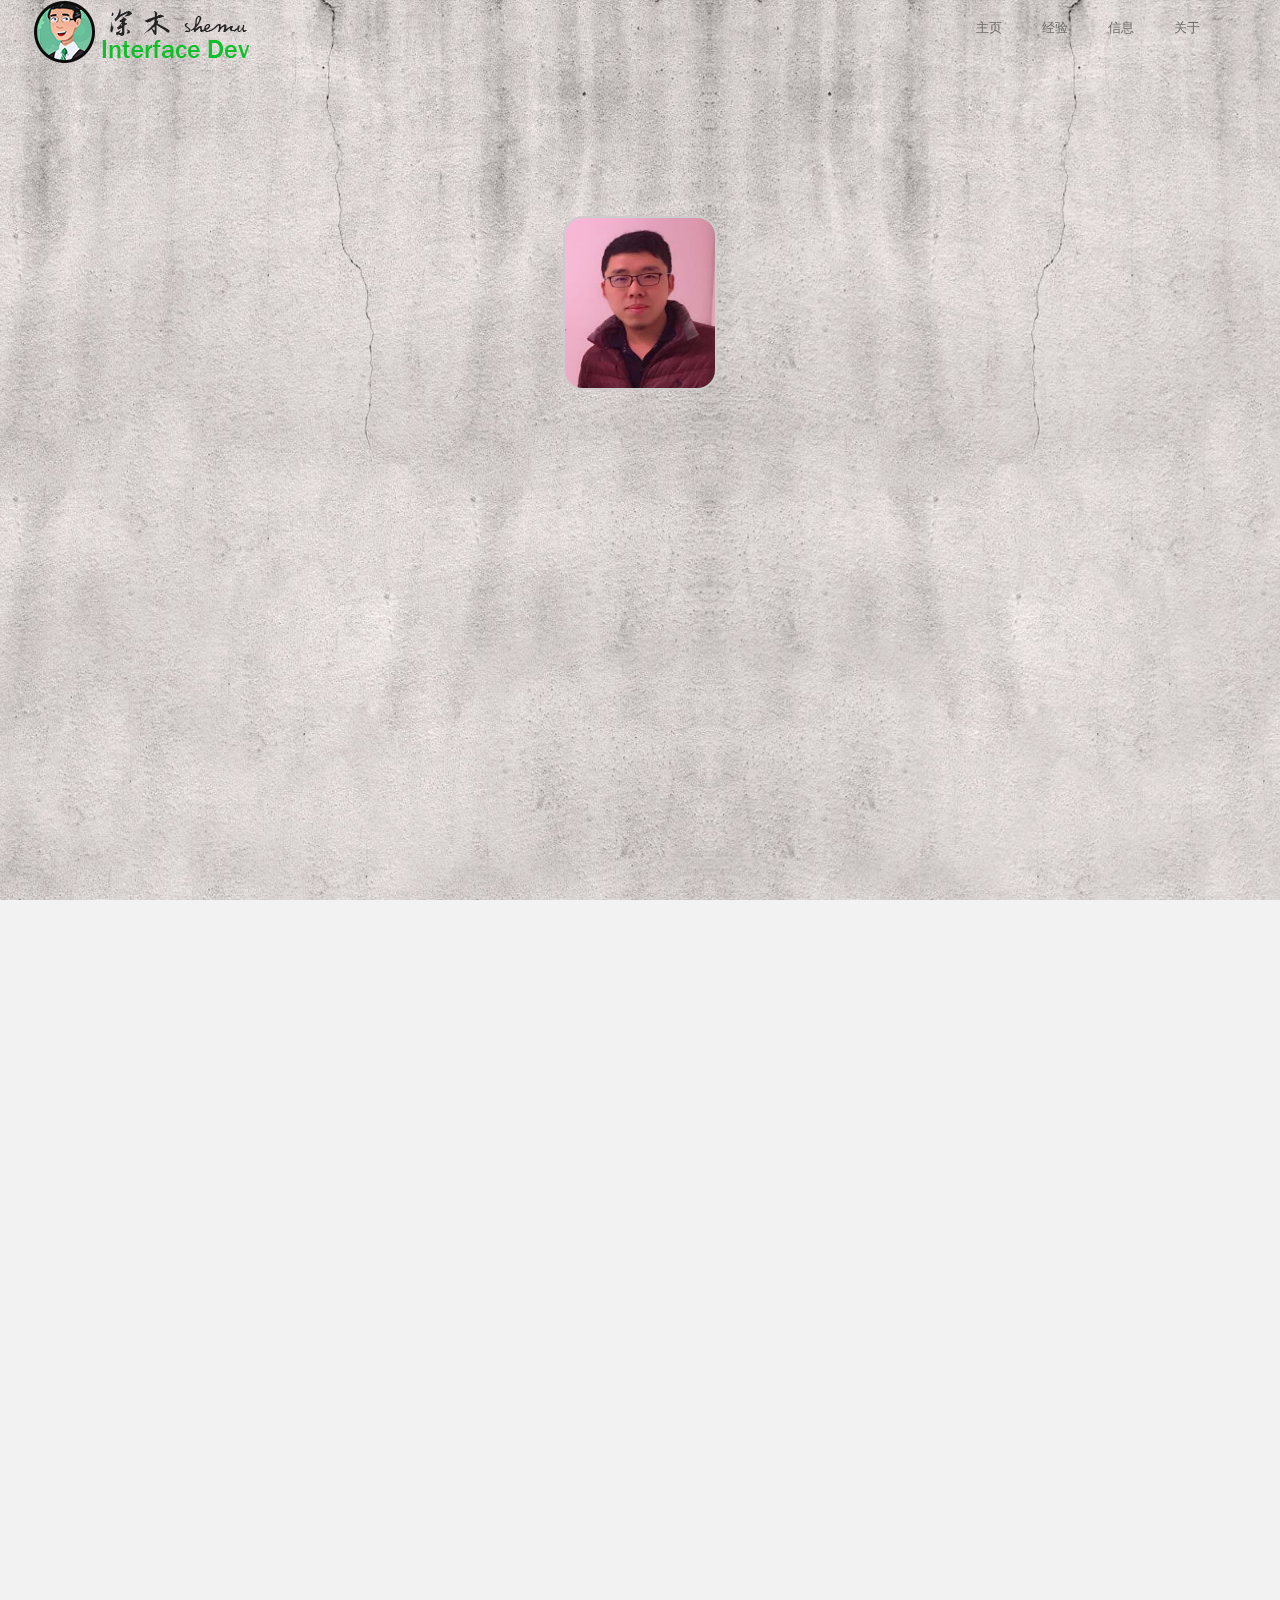
<file: index.html>
<!doctype html>
<html>
<head>
    <meta charset="utf-8" />
    <meta http-equiv="X-UA-Compatible" content="IE=edge" />
    <meta name="keywords" content="web前端，F2E，web前端个人简历，前端开发" />
    <meta name="description" content="曹本飞的web前端工程师个人简历">
    <link rel="stylesheet" href="css/reset.css" />
    <link rel="stylesheet" href="css/jquery.fullPage.css" />
    <link rel="stylesheet" href="css/component.css" />
    <link rel="stylesheet" href="css/index.css" />
    <link rel="stylesheet" href="animate.css">
    <title>web前端工程师简历</title>
</head>
<body>
<!-- header navigation -->
<header>
    <div id="logo">
        <a href="javascript:;"   title="深木。"><img src="image/index1.png"></a>
    </div>
    <nav>
        <ul>
            <li><a href="">主页</a></li>
            <li><a href="">经验</a></li>
            <li><a href="">信息</a></li>
            <li><a href="">关于</a></li>
        </ul>
    </nav>
</header>
<!-- header navigation end -->
<!-- aside navigation -->
<aside>
        <a href="#page1"><b>首页</b></a>
        <a href="#page2"><b>关于我</b></a>
        <a href="#page3"><b>专业技能</b></a>
        <a href="#page4"><b>我的经历</b></a>
        <a href="#page5"><b>我的作品</b></a>
        <a href="#page6"><b>联系我</b></a>
</aside>
<!-- aside navigation end -->
<!-- home page -->
<div id="dowebok">
    <!-- home -->
    <div class="section one">
        <div id="home">
            <div id="home_content">
                <div id="home_head">
                    <div id="home_head_content">
                        <img src="image/11.jpg" id="home_photo1" />
                        <img src="image/21.jpg" id="home_photo2" />
                    </div>
                </div>
                <div id="home_info">
                    <p id="home_info1">代码是生活最重要的一部分，行路守志，从心开始</p>
                    <div id="home_info_box">
                        <p id="home_info2">我叫曹本飞</p>
                        <p id="home_info3">26岁</p>
                        <p id="home_info4">一名努力的前端工程师</p>
                        <p id="home_info5"> benfei_cao@163.com</p>
                    </div>
                </div>
            </div>
        </div>
    </div>
    <!-- home end -->
    <!-- about -->
    <div class="section two">
        <div id="about">
            <div id="about_content">
                <div class="title">
                    <h1>关于我</h1>
                </div>
                <div id="about_list_content">
                    <div class="about_list" id="about_list1">
                        <div class="about_list_eg" id="about_en_edu">education</div>
                        <div class="about_list_cn" id="about_cn_edu">学历<p>本科</p></div>
                    </div>
                    <div class="about_list">
                        <div class="about_list_eg" id="about_en_age">age</div>
                        <div class="about_list_cn" id="about_cn_age">年龄<p>26岁</p></div>
                    </div>
                    <div class="about_list">
                        <div class="about_list_eg" id="about_en_loc">location</div>
                        <div class="about_list_cn" id="about_cn_loc">位置<p>北京</p></div>
                    </div>
                    <div class="about_list">
                        <div class="about_list_eg" id="about_en_sta">status</div>
                        <div class="about_list_cn" id="about_cn_sta">状态<p>离职</p></div>
                    </div>
                </div>
                <div style="width: 800px; margin-top: 0px; margin-bottom: 0px;" id="about_info"><p>2012年毕业于太原学院</p><p>我们不生产代码，只是代码的搬运工</p><p class="animated bounceIn">AngularJS ReactJs VueJs</p><p >用毕生的精力来提升自己,做最努力的前端工程师</p></div>
            </div>
        </div>
    </div>
    <!-- about end -->
    <!-- skill -->
    <div class="section three">
        <div id="skill">
            <div id="skill_content">
                <div class="title">
                    <h1>专业技能</h1>
                </div>
                <div id="skill_info"></div>
                <div id="skill_list">
                    <div class="skill_list_content" id="skill_list1">
                        <div class="skill_icon" id="skill_icon1"></div>
                        <div class="skill_name">AngularJs</div>
                        <div class="skill_flag"></div>
                        <div class="skill_int" id="skill_int1">
                            <li>熟练运用angularJS处理移动端的模块开发</li>
                            <li>对模块里的代码都尽量做到组件化</li>
                            <li>了解双绑的背后实现</li>
                            <li>熟练的指令编写</li>
                        </div>
                    </div>
                    <div class="skill_list_content" id="skill_list2">
                        <div class="skill_icon" id="skill_icon2"></div>
                        <div class="skill_name">HTML</div>
                        <div class="skill_flag"></div>
                        <div class="skill_int" id="skill_int2">
                            <ul>
                                <li>深刻理解Web标准</li>
                                <li>熟练运用html标签</li>
                                <li>熟悉xml及xhtml标记语言</li>
                                <li>掌握html5如SVG，localstorage新特性</li>
                            </ul>
                        </div>
                    </div>
                    <div class="skill_list_content" id="skill_list3">
                        <div class="skill_icon" id="skill_icon3"></div>
                       <div class="skill_name">CSS</div>
                        <div class="skill_flag"></div>
                        <div class="skill_int" id="skill_int3">
                            <ul>
                                <li>熟练运用css及css3新属性</li>
                                <li>注重浏览器兼容性，熟悉常见的css hack（兼容至IE8系列）</li>
                                <li>掌握bootstrap框架及源码的实现</li>
                                <li>掌握css预编译器Less及Sass</li>
                            </ul>
                        </div>
                    </div>
                    <div class="skill_list_content" id="skill_list4">
                        <div class="skill_icon" id="skill_icon4"></div>
                        <div class="skill_name">JavaScript</div>
                        <div class="skill_flag"></div>
                        <div class="skill_int" id="skill_int4">
                            <ul>
                                <li>掌握jQuery</li>
                                <li>具有一定的原生JS的编程能力</li>
                                <li>注重JavaScript性能优化</li>
                                <li>具有学习各种框架的能力跟能力</li>
                            </ul>
                        </div>
                    </div>
                </div>
            </div>
        </div>
    </div>
    <!-- skill end -->
    <!-- experience -->
    <div class="section four">
        <div id="exp">
            <div id="exp_content">
                <div class="title">
                    <h1>我的经历</h1>
                </div>
                <div id="exp_info" class="exp_scale"></div>
                <div id="exp_list_slider">
                    <div id="exp_list_slider_content" class="exp_scale">
                        <div id="exp_list_content">
                            <div class="exp_list">
                                <div class="exp_list_left">
                                    <div id="exp_list_left1">
                                        <dl>
                                            <dt>太原智林信息有限公司</dt>
                                            <dd class="exp_list_time">2013年3月~2014年8月</dd>
                                            <dd>负责公司业务营销和推广</dd>
                                            <dd>负责产品售后以及维修</dd>
                                            <dd>期间对前端开发产生浓厚的兴趣，并开始自学前端知识</dd>
                                        </dl>
                                    </div>
                                </div>
                            </div>
                            <div class="exp_list">
                                <div class="exp_list_left">
                                    <div id="exp_list_left3">
                                        <dl>
                                            <dt>山西鑫泽国际旅行社有限公司</dt>
                                            <dd class="exp_list_time">2014年09月~2015年09月</dd>
                                            <dd>前端工程师</dd>
                                            <dd>负责APP项目日常更新</dd>
                                            <dd>前端静态动态交互生成</dd>
                                            <dd>处理BUG，以及维护产品数据</dd>
                                        </dl>
                                    </div>
                                </div>
                            </div>
                            <div class="exp_list">
                                <div class="exp_list_left">
                                    <div id="exp_list_left2">
                                        <dl>
                                            <dt>北京蓝卡风尚文化发展有限公司</dt>
                                            <dd class="exp_list_time">2015年10月~2016年08月</dd>
                                            <dd>前端开发</dd>
                                            <dd>负责网站日常维护及CSS开发</dd>
                                            <dd>负责前端用户界面开发，保证良好的浏览器兼容性，负责用户体验的改善、设计和实现</dd>
                                            <dd>配合后台开发人员实现程序的功能与流程</dd>
                                        </dl>
                                    </div>
                                </div>
                            </div>

                        </div>
                    <div id="exp_list_to">
                        <div id="exp_list_toleft"><img src="image/exp_list_toleft.png" /></div>
                        <div id="exp_list_toright"><img src="image/exp_list_toright.png" /></div>
                    </div>
                    </div>
                    <div id="exp_timeline" class="exp_scale">
                        <div>
                            <a href="#" title="2013年03月~2014年08月"></a>
                            <a href="#" title="2014年09月~2015年03月"></a>
                            <a href="#" title="2015年08月~2016年06月"></a>
                        </div>
                    </div>
                </div>
            </div>
        </div>
    </div>
    <!-- experience end -->
    <!-- demo -->
    <div class="section five">
        <div id="demo">
            <div id="demo_content">
                <div class="title">
                    <h1>参与项目</h1>
                </div>
                <div id="demo_content_list">
                    <ul class="demo_box">
                        <li class="demo_scale">
                            <div class="demo_box_content">
                                <div class="demo_box_hover">
                                    <p class="demo_box_title">杨翰儒艺术馆</p>
                                    <span class="demo_box_hover_icon">
                                        <a href="http://www.yhrsf.com" target="_blank" class="demo_box_link">
                                            <img src="image/demo-link.png" alt="" />
                                        </a>
                                    </span>
                                </div>
                                <img src="image/demo_box1.jpg" alt="" class="demo_box_bg"/>
                            </div>
                        </li>
                        <li class="demo_scale">
                            <div class="demo_box_content">
                                <div class="demo_box_hover">
                                    <p class="demo_box_title">个人DOM小操作</p>
                                    <span class="demo_box_hover_icon">
                                        <a href="ms/index.html" target="_blank" class="demo_box_link">
                                            <img src="image/demo-link.png" alt="" />
                                        </a>
                                    </span>
                                </div>
                                <img src="image/demo_box2.jpg" alt="" class="demo_box_bg"/>
                            </div>
                        </li>
                        <li class="demo_scale">
                            <div class="demo_box_content">
                                <div class="demo_box_hover">
                                    <p class="demo_box_title">掌门人</p>
                                    <span class="demo_box_hover_icon">
                                        <a href="http://www.zhangmc.com/" target="_blank" class="demo_box_link">
                                            <img src="image/demo-link.png" alt="" />
                                        </a>
                                    </span>
                                </div>
                                <img src="image/demo_box3.jpg" alt="" class="demo_box_bg"/>
                            </div>
                        </li>
                        <li class="demo_scale">
                            <div class="demo_box_content">
                                <div class="demo_box_hover">
                                    <p class="demo_box_title">蓝卡风尚</p>
                                    <span class="demo_box_hover_icon">
                                        <a href="http://www.1liwu.cn" target="_blank" class="demo_box_link">
                                            <img src="image/demo-link.png" alt="" />
                                        </a>
                                    </span>
                                </div>
                                <img src="image/demo_box4.jpg" alt="" class="demo_box_bg"/>
                            </div>
                        </li>
                    </ul>
                </div>
                <div id="demo_info" class="demo_scale">
                    <p>这是我的部分demo。</p>
                </div>
            </div>
        </div>
    </div>
    <!-- demo end -->
    <!-- contact -->
    <div class="section six">
        <div id="contact">
            <div id="contact_content">
                <div class="title">
                    <h1>联系我</h1>
                </div>
                <div id="contact_head">
                    <div id="contact_head1">灵感 代码 梦想 未来</div>
                    <div id="contact_head2">
                        <span>inspiration</span>
                        <span>code</span>
                        <span>dream</span>
                        <span>future</span>
                    </div>
                </div>

                <div id="contact_info" class="contact_scale fade_in">
                <p >不断学习是生活的一部分</p><p>前端更贴近用户，这种体验非常美妙</p><p>热爱事业，也热爱一切美好的事物</p><p>行路有良师益友，便是捷径</p><p>带上我吧，一起去看更大的世界</p></div>

            </div>
            <footer class="contact_scale">
                <a href="">@曹本飞</a>
            </footer>
        </div>
    </div>
    <!-- contact end -->
</div>

<div class="md-overlay"></div>
<!-- pop layer -->
</body>
<script src="js/jquery-1.11.2.min.js"></script>
<script src="js/jquery.easing.min.js"></script>
<script src="js/jquery.fullPage.min.js"></script>
<script src="js/classie.js"></script>
<script src="js/cssParser.js"></script>
<script src="js/modalEffects.js"></script>
<script src="js/index.js"></script>
</html>
</file>
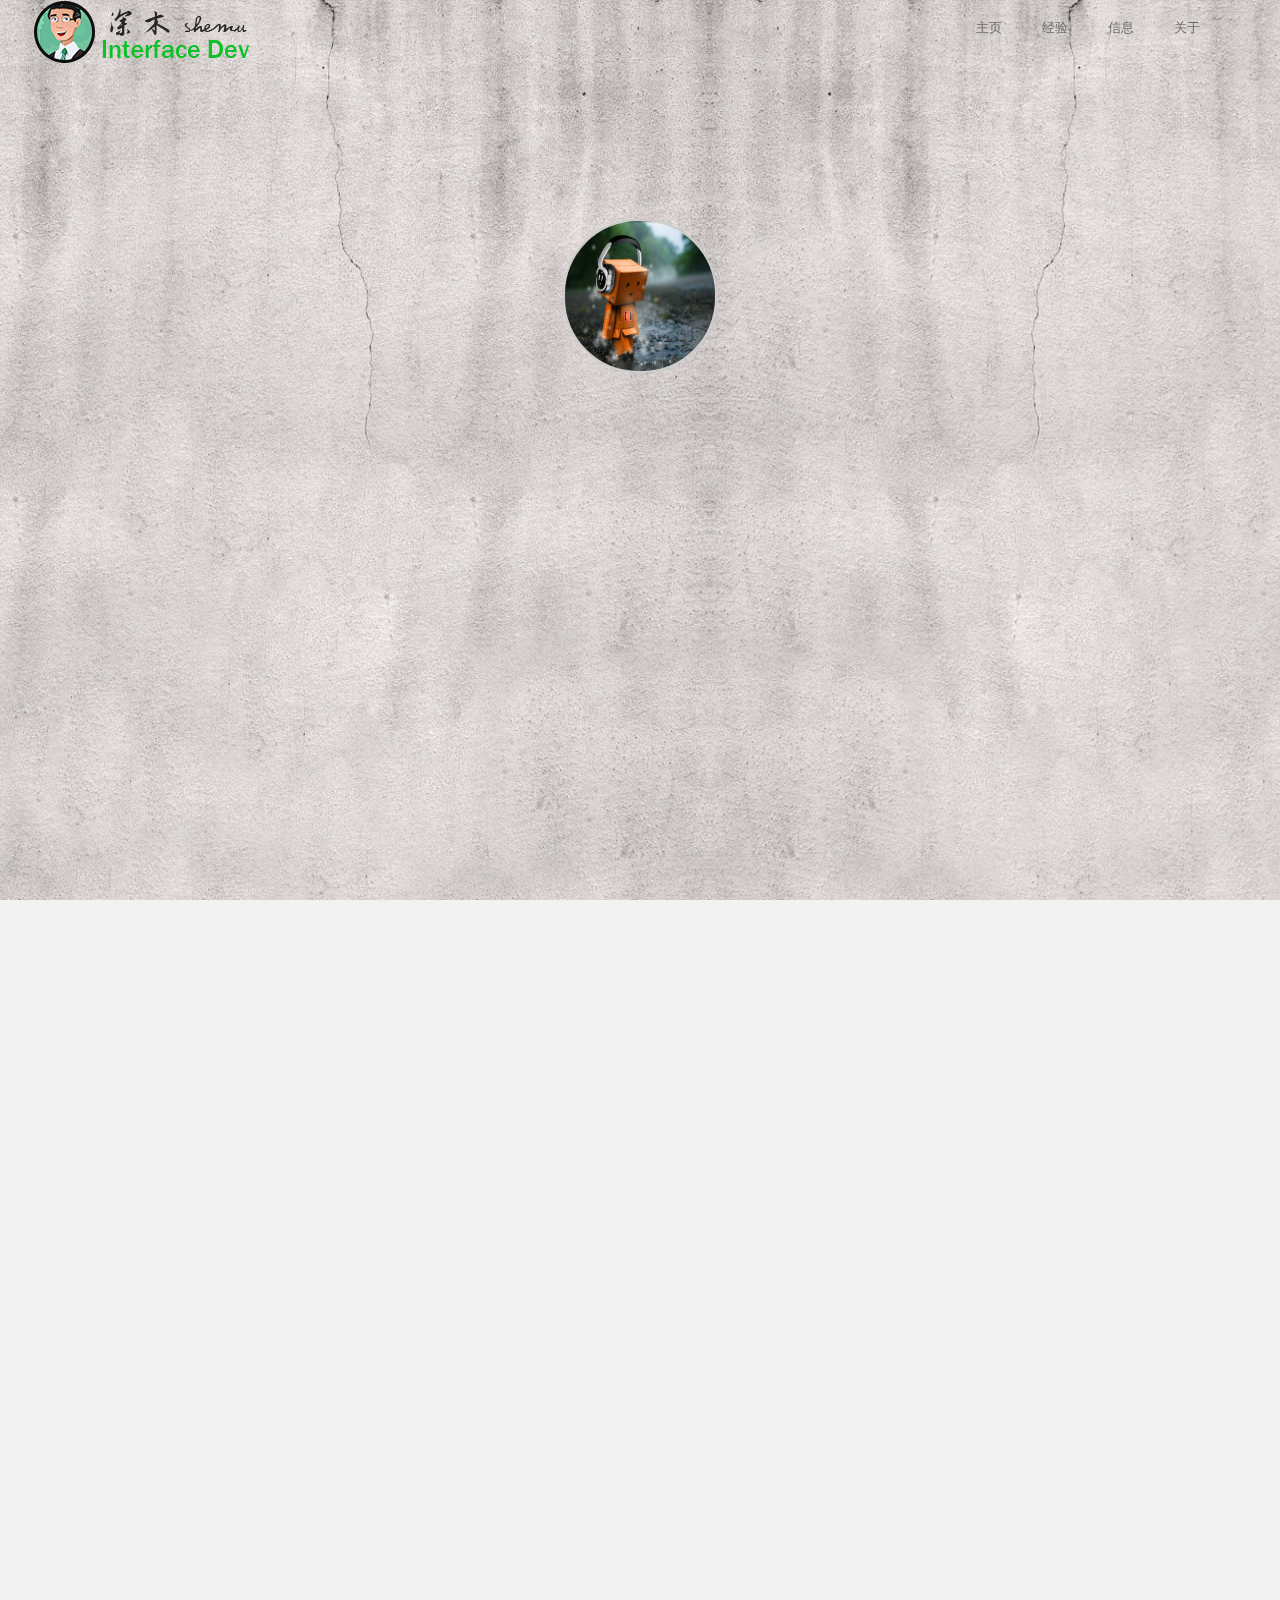
<file: 7413/index.html>
<!doctype html>
<html>
<head>
    <meta charset="utf-8" />
    <meta http-equiv="X-UA-Compatible" content="IE=edge" />
    <meta name="keywords" content="web前端，F2E，web前端个人简历，前端开发" />
    <meta name="description" content="曹本飞的web前端工程师个人简历">
    <link rel="stylesheet" href="css/reset.css" />
    <link rel="stylesheet" href="css/jquery.fullPage.css" />
    <link rel="stylesheet" href="css/component.css" />
    <link rel="stylesheet" href="css/index.css" />
    <link rel="stylesheet" href="animate.css">
    <title>web前端工程师简历</title>
</head>
<body>
<!-- header navigation -->
<header>
    <div id="logo">
        <a href="javascript:;"   title="深木。"><img src="image/index1.png"></a>
    </div>
    <nav>
        <ul>
            <li><a href="">主页</a></li>
            <li><a href="">经验</a></li>
            <li><a href="">信息</a></li>
            <li><a href="">关于</a></li>
        </ul>
    </nav>
</header>
<!-- header navigation end -->
<!-- aside navigation -->
<aside>
        <a href="#page1"><b>首页</b></a>
        <a href="#page2"><b>关于我</b></a>
        <a href="#page3"><b>专业技能</b></a>
        <a href="#page4"><b>我的经历</b></a>
        <a href="#page5"><b>我的作品</b></a>
        <a href="#page6"><b>联系我</b></a>
</aside>
<!-- aside navigation end -->
<!-- home page -->
<div id="dowebok">
    <!-- home -->
    <div class="section one">
        <div id="home">
            <div id="home_content">
                <div id="home_head">
                    <div id="home_head_content">
                        <img src="image/psb2.jpg" id="home_photo1" />
                        <img src="image/psb3jpg.jpg" id="home_photo2" />
                    </div>
                </div>
                <div id="home_info">
                    <p id="home_info1">代码是生活最重要的一部分，行路守志，从心开始</p>
                    <div id="home_info_box">
                        <p id="home_info2">我叫曹本飞</p>
                        <p id="home_info3">26岁</p>
                        <p id="home_info4">一名努力的前端工程师</p>
                        <p id="home_info5">429489108@qq.com</p>
                    </div>
                </div>
            </div>
        </div>
    </div>
    <!-- home end -->
    <!-- about -->
    <div class="section two">
        <div id="about">
            <div id="about_content">
                <div class="title">
                    <h1>关于我</h1>
                </div>
                <div id="about_list_content">
                    <div class="about_list" id="about_list1">
                        <div class="about_list_eg" id="about_en_edu">education</div>
                        <div class="about_list_cn" id="about_cn_edu">学历<p>大专</p></div>
                    </div>
                    <div class="about_list">
                        <div class="about_list_eg" id="about_en_age">age</div>
                        <div class="about_list_cn" id="about_cn_age">年龄<p>26岁</p></div>
                    </div>
                    <div class="about_list">
                        <div class="about_list_eg" id="about_en_loc">location</div>
                        <div class="about_list_cn" id="about_cn_loc">位置<p>北京</p></div>
                    </div>
                    <div class="about_list">
                        <div class="about_list_eg" id="about_en_sta">status</div>
                        <div class="about_list_cn" id="about_cn_sta">状态<p>离职</p></div>
                    </div>
                </div>
                <div style="width: 800px; margin-top: 0px; margin-bottom: 0px;" id="about_info"><p>2014年毕业于太原城市职业技术学院</p><p>我们不生产代码，只是代码的搬运工</p><p class="animated bounceIn">AngularJS ReactJs VueJs</p><p >用毕生的精力来提升自己,做最努力的前端工程师</p></div>
            </div>
        </div>
    </div>
    <!-- about end -->
    <!-- skill -->
    <div class="section three">
        <div id="skill">
            <div id="skill_content">
                <div class="title">
                    <h1>专业技能</h1>
                </div>
                <div id="skill_info"></div>
                <div id="skill_list">
                    <div class="skill_list_content" id="skill_list1">
                        <div class="skill_icon" id="skill_icon1"></div>
                        <div class="skill_name">AngularJs</div>
                        <div class="skill_flag"></div>
                        <div class="skill_int" id="skill_int1">
                            正在拓展中......
                        </div>
                    </div>
                    <div class="skill_list_content" id="skill_list2">
                        <div class="skill_icon" id="skill_icon2"></div>
                        <div class="skill_name">HTML</div>
                        <div class="skill_flag"></div>
                        <div class="skill_int" id="skill_int2">
                            <ul>
                                <li>深刻理解Web标准</li>
                                <li>熟练运用html标签</li>
                                <li>熟悉xml及xhtml标记语言</li>
                                <li>掌握html5如SVG，localstorage新特性</li>
                            </ul>
                        </div>
                    </div>
                    <div class="skill_list_content" id="skill_list3">
                        <div class="skill_icon" id="skill_icon3"></div>
                       <div class="skill_name">CSS</div>
                        <div class="skill_flag"></div>
                        <div class="skill_int" id="skill_int3">
                            <ul>
                                <li>熟练运用css及css3新属性</li>
                                <li>注重浏览器兼容性，熟悉常见的css hack（兼容至IE8）</li>
                                <li>掌握bootstrap框架及源码的实现</li>
                                <li>掌握css预编译器Less及Sass</li>
                            </ul>
                        </div>
                    </div>
                    <div class="skill_list_content" id="skill_list4">
                        <div class="skill_icon" id="skill_icon4"></div>
                        <div class="skill_name">JavaScript</div>
                        <div class="skill_flag"></div>
                        <div class="skill_int" id="skill_int4">
                            <ul>
                                <li>掌握jQuery</li>
                                <li>具有一定的原生JS的编程能力</li>
                                <li>注重JavaScript性能优化</li>
                                <li>具有学习各种框架的能力跟能力</li>
                            </ul>
                        </div>
                    </div>
                </div>
            </div>
        </div>
    </div>
    <!-- skill end -->
    <!-- experience -->
    <div class="section four">
        <div id="exp">
            <div id="exp_content">
                <div class="title">
                    <h1>我的经历</h1>
                </div>
                <div id="exp_info" class="exp_scale"></div>
                <div id="exp_list_slider">
                    <div id="exp_list_slider_content" class="exp_scale">
                        <div id="exp_list_content">
                            <div class="exp_list">
                                <div class="exp_list_left">
                                    <div id="exp_list_left1">
                                        <dl>
                                            <dt>超文本科技</dt>
                                            <dd class="exp_list_time">2014年3月~2014年8月</dd>
                                            <dd>负责公司业务营销和推广</dd>
                                            <dd>期间对前端开发产生浓厚的兴趣</dd>
                                            <dd>2014年9月赴北京智能社学习web前端各项技术</dd>
                                        </dl>
                                    </div>
                                </div>
                            </div>
                            <div class="exp_list">
                                <div class="exp_list_left">
                                    <div id="exp_list_left2">
                                        <dl>
                                            <dt>北京神州彩虹科技发展有限公司</dt>
                                            <dd class="exp_list_time">2015年3月~2015年11月</dd>
                                            <dd>前端开发</dd>
                                            <dd>负责网站后台维护及CSS开发</dd>
                                            <dd>使用jQuery实现网页特效动态功能</dd>
                                            <dd>同期工作之余提升自己原生JS的编码能力</dd>
                                        </dl>
                                    </div>
                                </div>
                            </div>
                            <div class="exp_list">
                                <div class="exp_list_left">
                                    <div id="exp_list_left3">
                                        <dl>
                                            <dt>北京新桥技术发展有限公司</dt>
                                            <dd class="exp_list_time">2015年12月~2016年5月</dd>
                                            <dd>前端技术部</dd>
                                            <dd>完成前后端数据交互</dd>
                                            <dd>实现网站表现功能层</dd>
                                            <dd>使用原生JS+angularJS进行前端开发</dd>
                                            <dd>处理浏览器兼容问题</dd>
                                        </dl>
                                    </div>
                                </div>
                            </div>
                        </div>
                    <div id="exp_list_to">
                        <div id="exp_list_toleft"><img src="image/exp_list_toleft.png" /></div>
                        <div id="exp_list_toright"><img src="image/exp_list_toright.png" /></div>
                    </div>
                    </div>
                    <div id="exp_timeline" class="exp_scale">
                        <div>
                            <a href="#" title="2014年3月~2014年9月"></a>
                            <a href="#" title="2015年3月~2015年11月"></a>
                            <a href="#" title="2015年12月~现在"></a>
                        </div>
                    </div>
                </div>
            </div>
        </div>
    </div>
    <!-- experience end -->
    <!-- demo -->
    <div class="section five">
        <div id="demo">
            <div id="demo_content">
                <div class="title">
                    <h1>我的项目</h1>
                </div>
                <div id="demo_content_list">
                    <ul class="demo_box">
                        <li class="demo_scale">
                            <div class="demo_box_content">
                                <div class="demo_box_hover">
                                    <p class="demo_box_title">杨翰儒艺术馆</p>
                                    <span class="demo_box_hover_icon">
                                        <a href="http://www.yhrsf.com" target="_blank" class="demo_box_link">
                                            <img src="image/demo-link.png" alt="" />
                                        </a>
                                    </span>
                                </div>
                                <img src="image/demo_box1.jpg" alt="" class="demo_box_bg"/>
                            </div>
                        </li>
                        <li class="demo_scale">
                            <div class="demo_box_content">
                                <div class="demo_box_hover">
                                    <p class="demo_box_title">北京新桥</p>
                                    <span class="demo_box_hover_icon">
                                        <a href="http://www.cbms.com.cn/" target="_blank" class="demo_box_link">
                                            <img src="image/demo-link.png" alt="" />
                                        </a>
                                    </span>
                                </div>
                                <img src="image/demo_box2.jpg" alt="" class="demo_box_bg"/>
                            </div>
                        </li>
                        <li class="demo_scale">
                            <div class="demo_box_content">
                                <div class="demo_box_hover">
                                    <p class="demo_box_title">掌门人</p>
                                    <span class="demo_box_hover_icon">
                                        <a href="http://www.zhangmc.com/" target="_blank" class="demo_box_link">
                                            <img src="image/demo-link.png" alt="" />
                                        </a>
                                    </span>
                                </div>
                                <img src="image/demo_box3.jpg" alt="" class="demo_box_bg"/>
                            </div>
                        </li>
                        <li class="demo_scale">
                            <div class="demo_box_content">
                                <div class="demo_box_hover">
                                    <p class="demo_box_title">彩虹科技</p>
                                    <span class="demo_box_hover_icon">
                                        <a href="http://www.szchled.com/" target="_blank" class="demo_box_link">
                                            <img src="image/demo-link.png" alt="" />
                                        </a>
                                    </span>
                                </div>
                                <img src="image/demo_box4.jpg" alt="" class="demo_box_bg"/>
                            </div>
                        </li>
                    </ul>
                </div>
                <div id="demo_info" class="demo_scale">
                    <p>这是我的部分demo。</p>
                </div>
            </div>
        </div>
    </div>
    <!-- demo end -->
    <!-- contact -->
    <div class="section six">
        <div id="contact">
            <div id="contact_content">
                <div class="title">
                    <h1>联系我</h1>
                </div>
                <div id="contact_head">
                    <div id="contact_head1">灵感 代码 梦想 未来</div>
                    <div id="contact_head2">
                        <span>inspiration</span>
                        <span>code</span>
                        <span>dream</span>
                        <span>future</span>
                    </div>
                </div>

                <div id="contact_info" class="contact_scale fade_in">
                <p >不断学习是生活的一部分</p><p>前端更贴近用户，这种体验非常美妙</p><p>热爱事业，也热爱一切美好的事物</p><p>行路有良师益友，便是捷径</p><p>带上我吧，一起去看更大的世界</p></div>

            </div>
            <footer class="contact_scale">
                <a href="">@曹本飞</a>
            </footer>
        </div>
    </div>
    <!-- contact end -->
</div>

<div class="md-overlay"></div>
<!-- pop layer -->
</body>
<script src="js/jquery-1.11.2.min.js"></script>
<script src="js/jquery.easing.min.js"></script>
<script src="js/jquery.fullPage.min.js"></script>
<script src="js/classie.js"></script>
<script src="js/cssParser.js"></script>
<script src="js/modalEffects.js"></script>
<script src="js/index.js"></script>
</html>
</file>
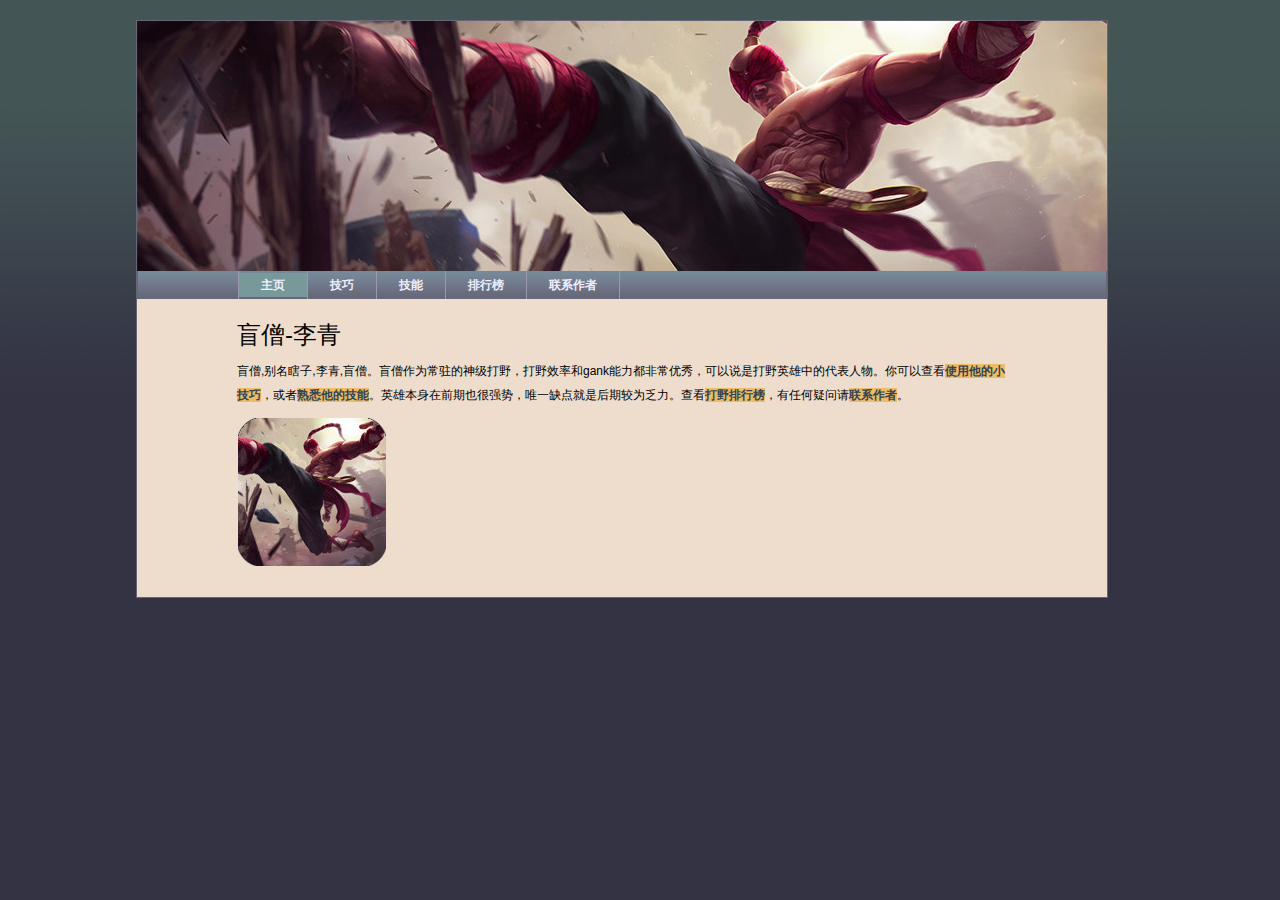
<file: ms/index.html>
<!doctype html>
<html>
<head>
<meta charset="utf-8">
<title>盲僧-主页</title>
<link rel="stylesheet" href="reset.css" />
<link rel="stylesheet" href="index.css" />
</head>
<body>
<header>
    <div id="banner_1"></div>
    <nav>
        <ul>
            <li><a href="index.html">主页</a></li>
            <li><a href="jiqiao.html">技巧</a></li>
            <li><a href="jineng.html">技能</a></li>
            <li><a href="paihang.html">排行榜</a></li>
            <li><a href="lianxi.html">联系作者</a></li>
        </ul>
    </nav>
</header>
<article id="index">
    <h1>盲僧-李青</h1>
    <p>盲僧,别名瞎子,李青,盲僧。盲僧作为常驻的神级打野，打野效率和gank能力都非常优秀，可以说是打野英雄中的代表人物。你可以查看<a href="jiqiao.html">使用他的小技巧</a>，或者<a href="jineng.html">熟悉他的技能</a>。英雄本身在前期也很强势，唯一缺点就是后期较为乏力。查看<a href="paihang.html">打野排行榜</a>，有任何疑问请<a href="lianxi.html">联系作者</a>。</p>
</article>
</body>
<script src="index.js"></script>
</html>
</file>
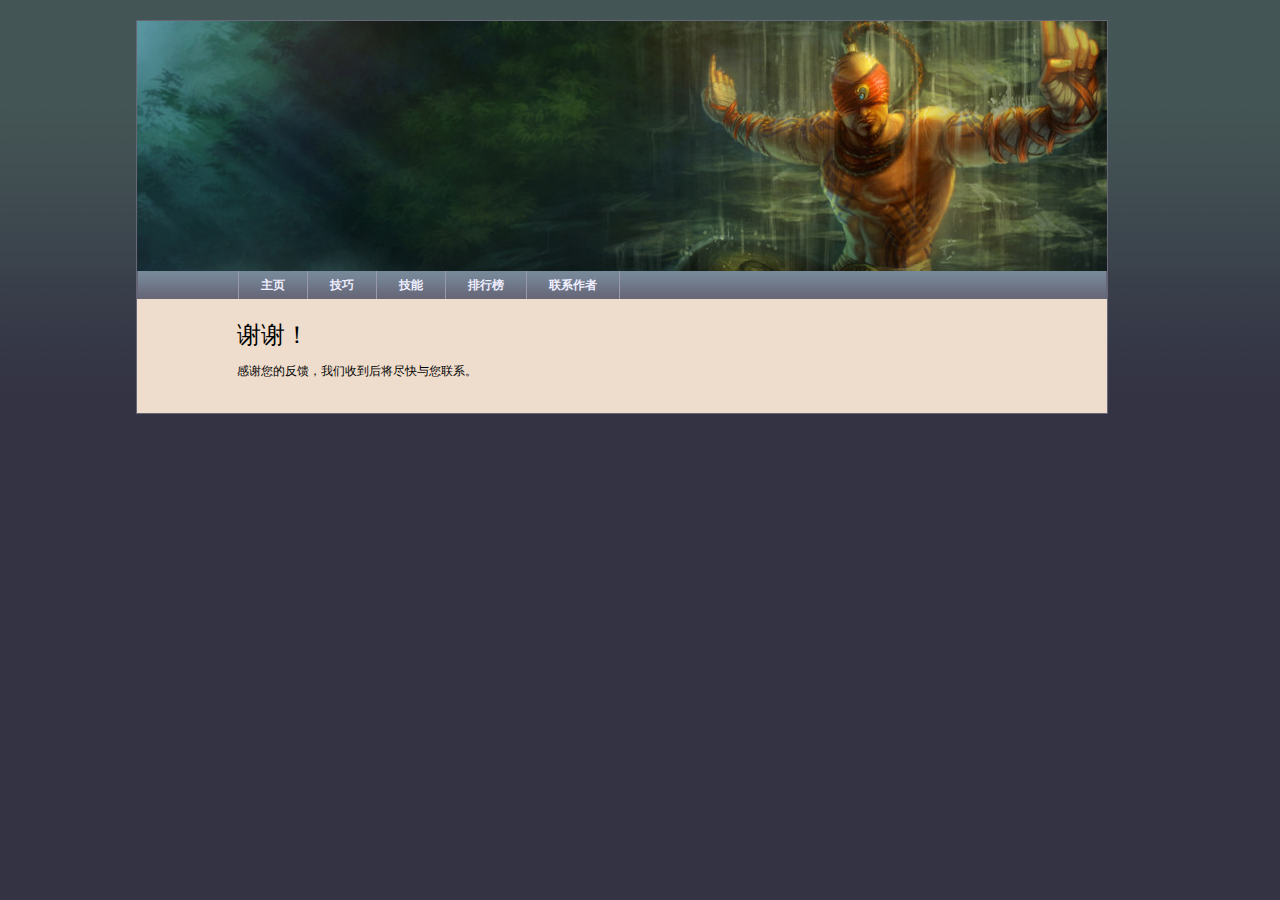
<file: ms/ganxie.html>
<!doctype html>
<html>
<head>
<meta charset="utf-8">
<title>盲僧-主页</title>
<link rel="stylesheet" href="reset.css" />
<link rel="stylesheet" href="index.css" />
</head>
<body>
<header>
    <div id="banner_5"></div>
    <nav>
        <ul>
            <li><a href="index.html">主页</a></li>
            <li><a href="jiqiao.html">技巧</a></li>
            <li><a href="jineng.html">技能</a></li>
            <li><a href="paihang.html">排行榜</a></li>
            <li><a href="lianxi.html">联系作者</a></li>
        </ul>
    </nav>
</header>
<article>
    <h1>谢谢！</h1>
    <p>感谢您的反馈，我们收到后将尽快与您联系。</p>
</article>
</body>
<script src="index.js"></script>
</html>
</file>
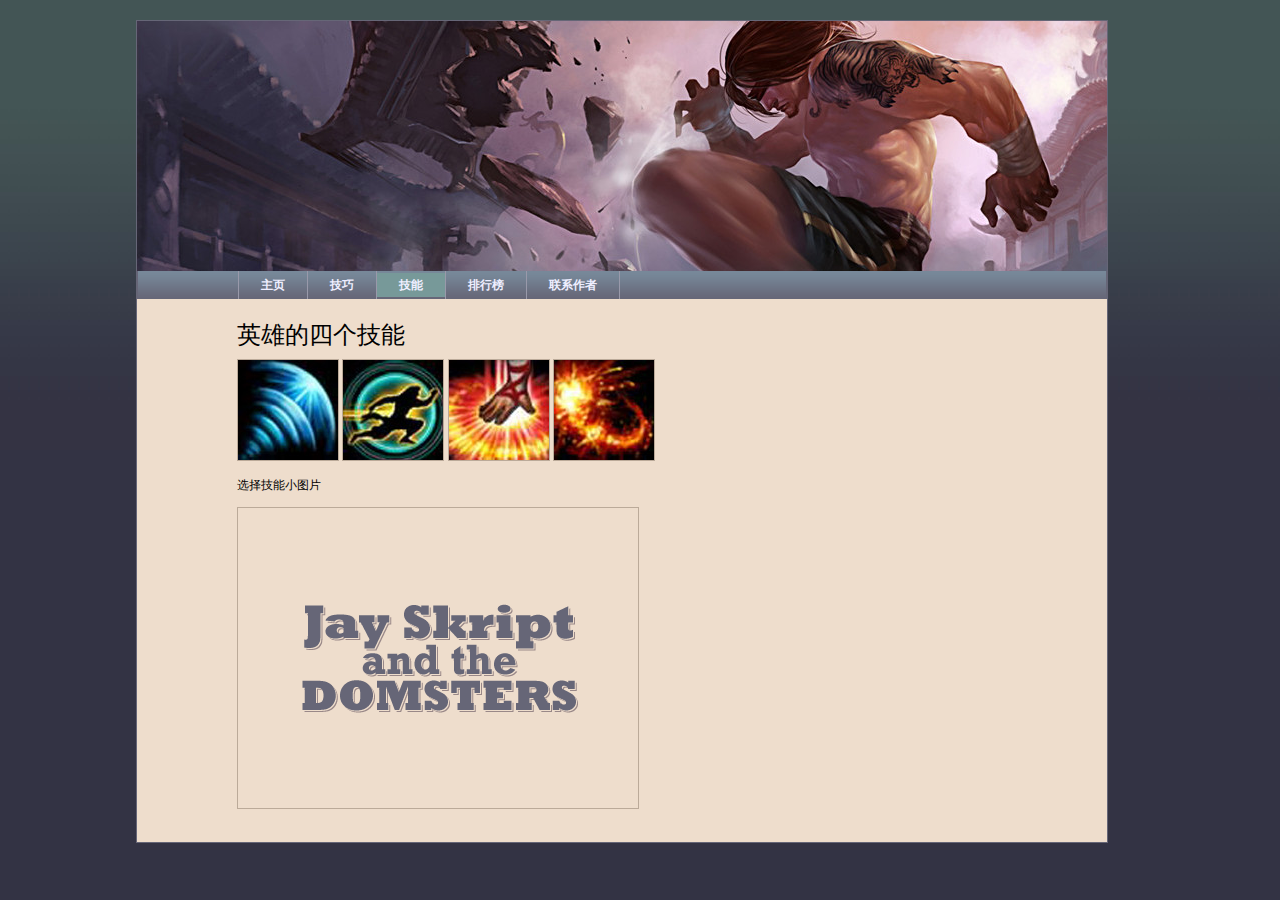
<file: ms/jineng.html>
<!doctype html>
<html>
<head>
<meta charset="utf-8">
<title>盲僧-主页</title>
<link rel="stylesheet" href="reset.css" />
<link rel="stylesheet" href="index.css" />
</head>
<body>
<header>
    <div id="banner_3"></div>
    <nav>
        <ul>
            <li><a href="index.html">主页</a></li>
            <li><a href="jiqiao.html">技巧</a></li>
            <li><a href="jineng.html">技能</a></li>
            <li><a href="paihang.html">排行榜</a></li>
            <li><a href="lianxi.html">联系作者</a></li>
        </ul>
    </nav>
</header>
<article>
    <h1>英雄的四个技能</h1>
    <ul id="jineng">
        <li><a href="images/qq.jpg" title="天音波/回音击【快捷键Q】" ><img src="images/q.jpg" alt=""></a></li>
        <li><a href="images/ww.jpg" title="金钟罩/铁布衫【快捷键W】"><img src="images/w.jpg" alt=""></a></li>
        <li><a href="images/ee.jpg" title="天雷破/摧筋断骨【快捷键E】"><img src="images/e.jpg" alt=""></a></li>
        <li><a href="images/rr.jpg" title="猛龙摆尾【快捷键R】"><img src="images/r.jpg" alt=""></a></li>
    </ul>
</article>
</body>
<script src="index.js"></script>
</html>
</file>
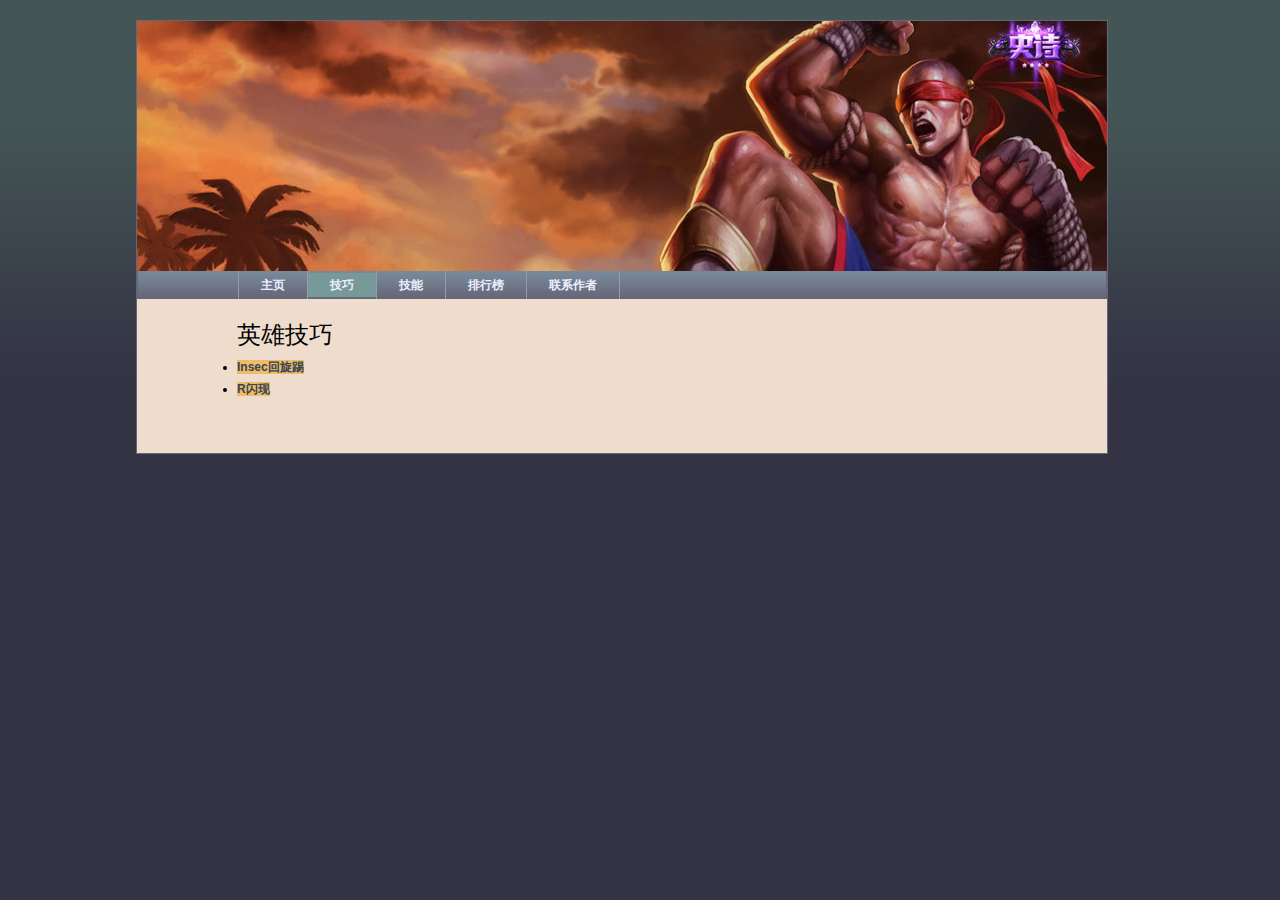
<file: ms/jiqiao.html>
<!doctype html>
<html>
<head>
<meta charset="utf-8">
<title>盲僧-主页</title>
<link rel="stylesheet" href="reset.css" />
<link rel="stylesheet" href="index.css" />
</head>
<body>
<header>
    <div id="banner_2"></div>
    <nav>
        <ul>
            <li><a href="index.html">主页</a></li>
            <li><a href="jiqiao.html">技巧</a></li>
            <li><a href="jineng.html">技能</a></li>
            <li><a href="paihang.html">排行榜</a></li>
            <li><a href="lianxi.html">联系作者</a></li>
        </ul>
    </nav>
</header>
<article>
    <h1>英雄技巧</h1>
    <ul id="jiqiao">
        <li><a href="#insec">Insec回旋踢</a></li>
        <li><a href="#sx">R闪现</a></li>
    </ul>
    <div class="hide" id="insec">
        <h2>Insec回旋踢</h2>
        <p>Q中敌方英雄或者周边目标,然后飞过去再闪现到目标前方对着你的目标按R.</p>
        <p>Q中敌方英雄或者周边目标,然后飞过去快速在所选目标英雄前方放置一个眼,按W到目标前方按R.</p>
    </div>
    <div class="hide" id="sx">
        <h2>R闪现</h2>
        <p>R闪现是在靠近敌人的时候，R的同时闪现到敌人后方将敌人踢回去，好处是敌人来不及反应就已经被踢回去了。</p>
        <p>需要极高的手速，一般人都不可能完成。</p>
    </div>
</article>
</body>
<script src="index.js"></script>
</html>
</file>
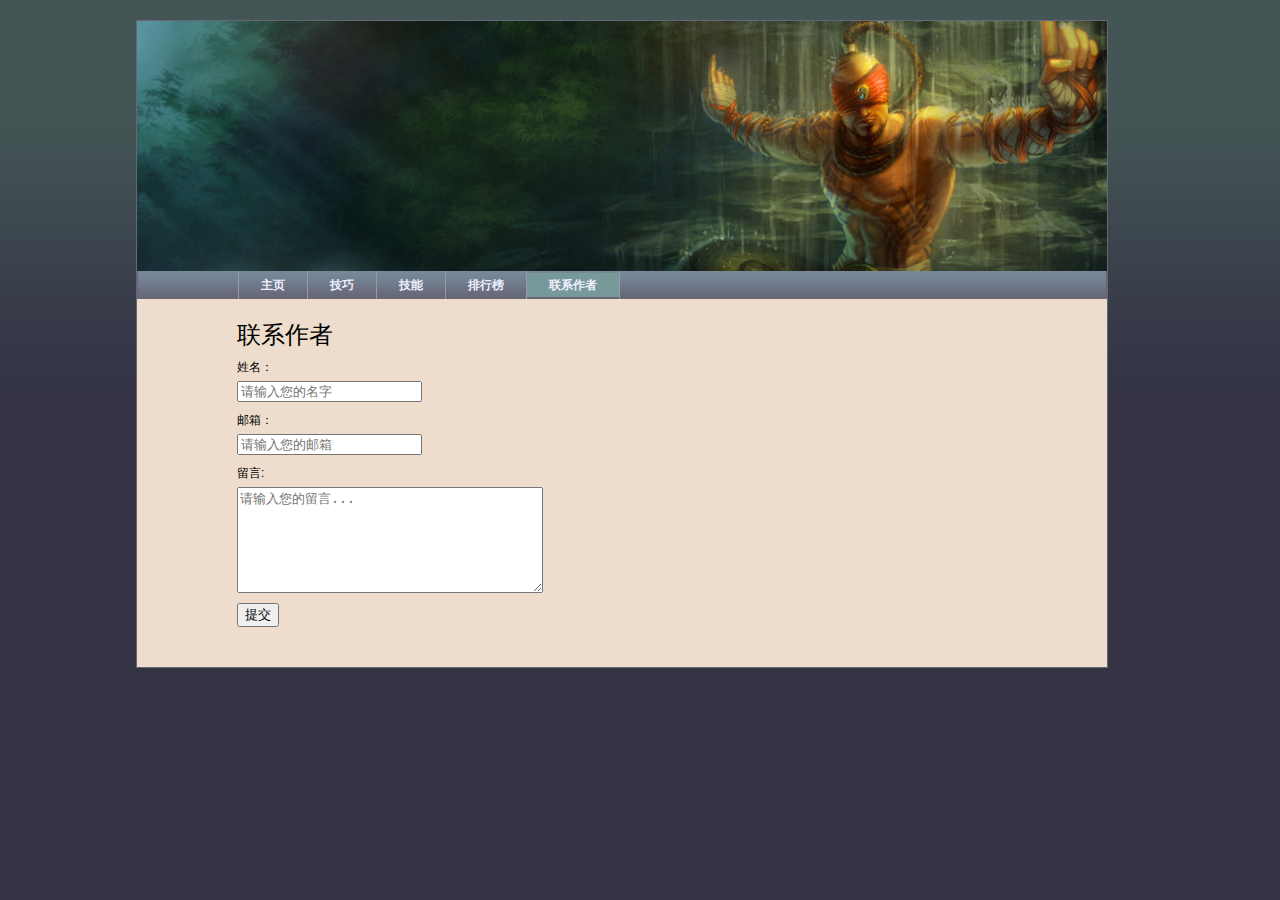
<file: ms/lianxi.html>
<!doctype html>
<html>
<head>
<meta charset="utf-8">
<title>盲僧-主页</title>
<link rel="stylesheet" href="reset.css" />
<link rel="stylesheet" href="index.css" />
</head>
<body>
<header>
    <div id="banner_5"></div>
    <nav>
        <ul>
            <li><a href="index.html">主页</a></li>
            <li><a href="jiqiao.html">技巧</a></li>
            <li><a href="jineng.html">技能</a></li>
            <li><a href="paihang.html">排行榜</a></li>
            <li><a href="lianxi.html">联系作者</a></li>
        </ul>
    </nav>
</header>
<article>
    <h1>联系作者</h1>
    <form method="post" action="ganxie.html">
        <label for="name">姓名：</label>
        <input type="text" id="name" placeholder="请输入您的名字" required />
        <label for="email">邮箱：</label>
        <input type="email" id="email" placeholder="请输入您的邮箱" required />
        <label for="textarea">留言:</label>
        <textarea placeholder="请输入您的留言..." required></textarea>
        <input type="submit" value="提交" />
    </form>
</article>
</body>
<script src="index.js"></script>
</html>
</file>
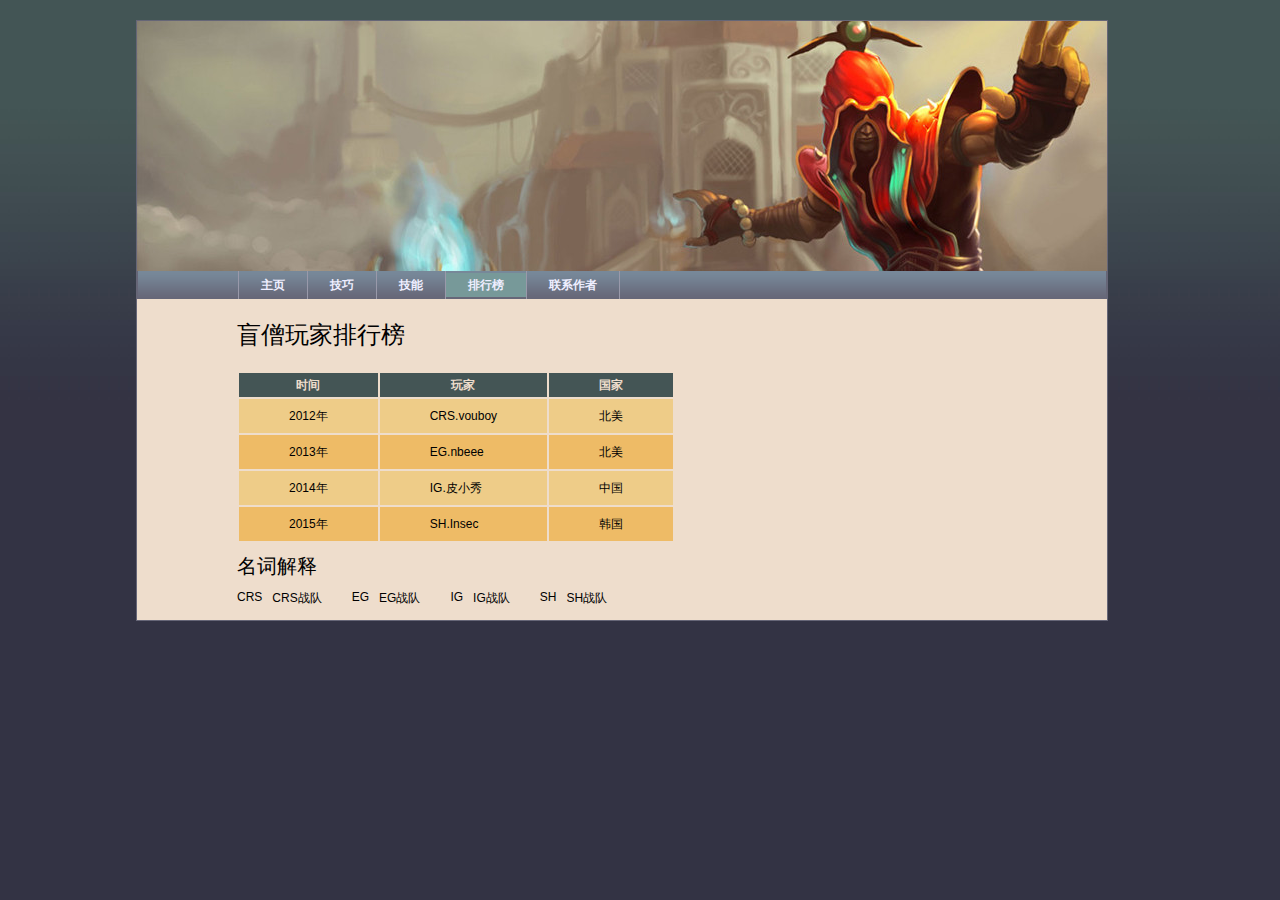
<file: ms/paihang.html>
<!doctype html>
<html>
<head>
<meta charset="utf-8">
<title>盲僧-主页</title>
<link rel="stylesheet" href="reset.css" />
<link rel="stylesheet" href="index.css" />
</head>
<body>
<header>
    <div id="banner_4"></div>
    <nav>
        <ul>
            <li><a href="index.html">主页</a></li>
            <li><a href="jiqiao.html">技巧</a></li>
            <li><a href="jineng.html">技能</a></li>
            <li><a href="paihang.html">排行榜</a></li>
            <li><a href="lianxi.html">联系作者</a></li>
        </ul>
    </nav>
</header>
<article id="paihang">
    <h1>盲僧玩家排行榜</h1>
    <table>
        <tr>
            <th>时间</th>
            <th>玩家</th>
            <th>国家</th>
        </tr>
        <tr>
            <td>2012年</td>
            <td><span title="CRS战队">CRS</span>.vouboy</td>
            <td>北美</td>
        </tr>
        <tr>
            <td>2013年</td>
            <td><span title="EG战队">EG</span>.nbeee</td>
            <td>北美</td>
        </tr>
        <tr>
            <td>2014年</td>
            <td><span title="IG战队">IG</span>.皮小秀</td>
            <td>中国</td>
        </tr>
        <tr>
            <td>2015年</td>
            <td><span title="SH战队">SH</span>.Insec</td>
            <td>韩国</td>
        </tr>
    </table>
</article>
</body>
<script src="index.js"></script>
</html>
</file>
<file: css/component.css>
@charset "UTF-8";

/* General styles for the modal */

/*
Styles for the html/body for special modal where we want 3d effects
Note that we need a container wrapping all content on the page for the
perspective effects (not including the modals and the overlay).
*/
.md-perspective,
.md-perspective body {
    height: 100%;
    overflow: hidden;
}

.md-perspective body  {
    background: #222;
    -webkit-perspective: 600px;
    -moz-perspective: 600px;
    perspective: 600px;
}

.container {
    background: #e74c3c;
    min-height: 100%;
}

.md-modal {
    position: fixed;
    top: 50%;
    left: 50%;
    width: 50%;
    max-width: 630px;
    min-width: 320px;
    height: auto;
    z-index: 2000;
    visibility: hidden;
    -webkit-backface-visibility: hidden;
    -moz-backface-visibility: hidden;
    backface-visibility: hidden;
    -webkit-transform: translateX(-50%) translateY(-50%);
    -moz-transform: translateX(-50%) translateY(-50%);
    -ms-transform: translateX(-50%) translateY(-50%);
    transform: translateX(-50%) translateY(-50%);
}

.md-show {
    visibility: visible;
}

.md-overlay {
    position: fixed;
    width: 100%;
    height: 100%;
    visibility: hidden;
    top: 0;
    left: 0;
    z-index: 1000;
    opacity: 0;
    background: rgba(161,175,201,0.8);
    -webkit-transition: all 0.3s;
    -moz-transition: all 0.3s;
    transition: all 0.3s;
}

.md-show ~ .md-overlay {
    opacity: 1;
    visibility: visible;
}

/* Content styles */
.md-content {
    color: #fff;
    background: #d6ecf0;
    position: relative;
    border-radius: 3px;
    margin: 0 auto;
}

.md-content h3 {
    margin: 0;
    padding: 0.4em;
    text-align: center;
    font-size: 2.4em;
    font-weight: 300;
    opacity: 0.8;
    background: rgba(0,0,0,0.1);
    border-radius: 3px 3px 0 0;
}

.md-content > div {
    padding: 15px 40px 30px;
    margin: 0;
    font-weight: 300;
    font-size: 1.15em;
}

.md-content > div p {
    margin: 0;
    padding: 10px 0;
}

.md-content > div ul {
    margin: 0;
    padding: 0 0 30px 20px;
}

.md-content > div ul li {
    padding: 5px 0;
}

.md-content button {
    display: block;
    margin: 0 auto;
    font-size: 0.8em;
}

/* Individual modal styles with animations/transitions */

/* Effect 1: Fade in and scale up */
.md-effect-1 .md-content {
    -webkit-transform: scale(0.7);
    -moz-transform: scale(0.7);
    -ms-transform: scale(0.7);
    transform: scale(0.7);
    opacity: 0;
    -webkit-transition: all 0.3s;
    -moz-transition: all 0.3s;
    transition: all 0.3s;
}

.md-show.md-effect-1 .md-content {
    -webkit-transform: scale(1);
    -moz-transform: scale(1);
    -ms-transform: scale(1);
    transform: scale(1);
    opacity: 1;
}

/* Effect 2: Slide from the right */
.md-effect-2 .md-content {
    -webkit-transform: translateX(20%);
    -moz-transform: translateX(20%);
    -ms-transform: translateX(20%);
    transform: translateX(20%);
    opacity: 0;
    -webkit-transition: all 0.3s cubic-bezier(0.25, 0.5, 0.5, 0.9);
    -moz-transition: all 0.3s cubic-bezier(0.25, 0.5, 0.5, 0.9);
    transition: all 0.3s cubic-bezier(0.25, 0.5, 0.5, 0.9);
}

.md-show.md-effect-2 .md-content {
    -webkit-transform: translateX(0);
    -moz-transform: translateX(0);
    -ms-transform: translateX(0);
    transform: translateX(0);
    opacity: 1;
}

/* Effect 3: Slide from the bottom */
.md-effect-3 .md-content {
    -webkit-transform: translateY(20%);
    -moz-transform: translateY(20%);
    -ms-transform: translateY(20%);
    transform: translateY(20%);
    opacity: 0;
    -webkit-transition: all 0.3s;
    -moz-transition: all 0.3s;
    transition: all 0.3s;
}

.md-show.md-effect-3 .md-content {
    -webkit-transform: translateY(0);
    -moz-transform: translateY(0);
    -ms-transform: translateY(0);
    transform: translateY(0);
    opacity: 1;
}

/* Effect 4: Newspaper */
.md-effect-4 .md-content {
    -webkit-transform: scale(0) rotate(720deg);
    -moz-transform: scale(0) rotate(720deg);
    -ms-transform: scale(0) rotate(720deg);
    transform: scale(0) rotate(720deg);
    opacity: 0;
}

.md-show.md-effect-4 ~ .md-overlay,
.md-effect-4 .md-content {
    -webkit-transition: all 0.5s;
    -moz-transition: all 0.5s;
    transition: all 0.5s;
}

.md-show.md-effect-4 .md-content {
    -webkit-transform: scale(1) rotate(0deg);
    -moz-transform: scale(1) rotate(0deg);
    -ms-transform: scale(1) rotate(0deg);
    transform: scale(1) rotate(0deg);
    opacity: 1;
}

/* Effect 5: fall */
.md-effect-5.md-modal {
    -webkit-perspective: 1300px;
    -moz-perspective: 1300px;
    perspective: 1300px;
}

.md-effect-5 .md-content {
    -webkit-transform-style: preserve-3d;
    -moz-transform-style: preserve-3d;
    transform-style: preserve-3d;
    -webkit-transform: translateZ(600px) rotateX(20deg);
    -moz-transform: translateZ(600px) rotateX(20deg);
    -ms-transform: translateZ(600px) rotateX(20deg);
    transform: translateZ(600px) rotateX(20deg);
    opacity: 0;
}

.md-show.md-effect-5 .md-content {
    -webkit-transition: all 0.3s ease-in;
    -moz-transition: all 0.3s ease-in;
    transition: all 0.3s ease-in;
    -webkit-transform: translateZ(0px) rotateX(0deg);
    -moz-transform: translateZ(0px) rotateX(0deg);
    -ms-transform: translateZ(0px) rotateX(0deg);
    transform: translateZ(0px) rotateX(0deg);
    opacity: 1;
}

/* Effect 6: side fall */
.md-effect-6.md-modal {
    -webkit-perspective: 1300px;
    -moz-perspective: 1300px;
    perspective: 1300px;
}

.md-effect-6 .md-content {
    -webkit-transform-style: preserve-3d;
    -moz-transform-style: preserve-3d;
    transform-style: preserve-3d;
    -webkit-transform: translate(30%) translateZ(600px) rotate(10deg);
    -moz-transform: translate(30%) translateZ(600px) rotate(10deg);
    -ms-transform: translate(30%) translateZ(600px) rotate(10deg);
    transform: translate(30%) translateZ(600px) rotate(10deg);
    opacity: 0;
}

.md-show.md-effect-6 .md-content {
    -webkit-transition: all 0.3s ease-in;
    -moz-transition: all 0.3s ease-in;
    transition: all 0.3s ease-in;
    -webkit-transform: translate(0%) translateZ(0) rotate(0deg);
    -moz-transform: translate(0%) translateZ(0) rotate(0deg);
    -ms-transform: translate(0%) translateZ(0) rotate(0deg);
    transform: translate(0%) translateZ(0) rotate(0deg);
    opacity: 1;
}

/* Effect 7:  slide and stick to top */
.md-effect-7{
    top: 0;
    -webkit-transform: translateX(-50%);
    -moz-transform: translateX(-50%);
    -ms-transform: translateX(-50%);
    transform: translateX(-50%);
}

.md-effect-7 .md-content {
    -webkit-transform: translateY(-200%);
    -moz-transform: translateY(-200%);
    -ms-transform: translateY(-200%);
    transform: translateY(-200%);
    -webkit-transition: all .3s;
    -moz-transition: all .3s;
    transition: all .3s;
    opacity: 0;
}

.md-show.md-effect-7 .md-content {
    -webkit-transform: translateY(0%);
    -moz-transform: translateY(0%);
    -ms-transform: translateY(0%);
    transform: translateY(0%);
    border-radius: 0 0 3px 3px;
    opacity: 1;
}

/* Effect 8: 3D flip horizontal */
.md-effect-8.md-modal {
    -webkit-perspective: 1300px;
    -moz-perspective: 1300px;
    perspective: 1300px;
}

.md-effect-8 .md-content {
    -webkit-transform-style: preserve-3d;
    -moz-transform-style: preserve-3d;
    transform-style: preserve-3d;
    -webkit-transform: rotateY(-70deg);
    -moz-transform: rotateY(-70deg);
    -ms-transform: rotateY(-70deg);
    transform: rotateY(-70deg);
    -webkit-transition: all 0.3s;
    -moz-transition: all 0.3s;
    transition: all 0.3s;
    opacity: 0;
}

.md-show.md-effect-8 .md-content {
    -webkit-transform: rotateY(0deg);
    -moz-transform: rotateY(0deg);
    -ms-transform: rotateY(0deg);
    transform: rotateY(0deg);
    opacity: 1;
}

/* Effect 9: 3D flip vertical */
.md-effect-9.md-modal {
    -webkit-perspective: 1300px;
    -moz-perspective: 1300px;
    perspective: 1300px;
}

.md-effect-9 .md-content {
    -webkit-transform-style: preserve-3d;
    -moz-transform-style: preserve-3d;
    transform-style: preserve-3d;
    -webkit-transform: rotateX(-70deg);
    -moz-transform: rotateX(-70deg);
    -ms-transform: rotateX(-70deg);
    transform: rotateX(-70deg);
    -webkit-transition: all 0.3s;
    -moz-transition: all 0.3s;
    transition: all 0.3s;
    opacity: 0;
}

.md-show.md-effect-9 .md-content {
    -webkit-transform: rotateX(0deg);
    -moz-transform: rotateX(0deg);
    -ms-transform: rotateX(0deg);
    transform: rotateX(0deg);
    opacity: 1;
}

/* Effect 10: 3D sign */
.md-effect-10.md-modal {
    -webkit-perspective: 1300px;
    -moz-perspective: 1300px;
    perspective: 1300px;
}

.md-effect-10 .md-content {
    -webkit-transform-style: preserve-3d;
    -moz-transform-style: preserve-3d;
    transform-style: preserve-3d;
    -webkit-transform: rotateX(-60deg);
    -moz-transform: rotateX(-60deg);
    -ms-transform: rotateX(-60deg);
    transform: rotateX(-60deg);
    -webkit-transform-origin: 50% 0;
    -moz-transform-origin: 50% 0;
    transform-origin: 50% 0;
    opacity: 0;
    -webkit-transition: all 0.3s;
    -moz-transition: all 0.3s;
    transition: all 0.3s;
}

.md-show.md-effect-10 .md-content {
    -webkit-transform: rotateX(0deg);
    -moz-transform: rotateX(0deg);
    -ms-transform: rotateX(0deg);
    transform: rotateX(0deg);
    opacity: 1;
}

/* Effect 11: Super scaled */
.md-effect-11 .md-content {
    -webkit-transform: scale(2);
    -moz-transform: scale(2);
    -ms-transform: scale(2);
    transform: scale(2);
    opacity: 0;
    -webkit-transition: all 0.3s;
    -moz-transition: all 0.3s;
    transition: all 0.3s;
}

.md-show.md-effect-11 .md-content {
    -webkit-transform: scale(1);
    -moz-transform: scale(1);
    -ms-transform: scale(1);
    transform: scale(1);
    opacity: 1;
}

/* Effect 12:  Just me */
.md-effect-12 .md-content {
    -webkit-transform: scale(0.8);
    -moz-transform: scale(0.8);
    -ms-transform: scale(0.8);
    transform: scale(0.8);
    opacity: 0;
    -webkit-transition: all 0.3s;
    -moz-transition: all 0.3s;
    transition: all 0.3s;
}

.md-show.md-effect-12 ~ .md-overlay {
    background: #e74c3c;
}

.md-effect-12 .md-content h3,
.md-effect-12 .md-content {
    background: transparent;
}

.md-show.md-effect-12 .md-content {
    -webkit-transform: scale(1);
    -moz-transform: scale(1);
    -ms-transform: scale(1);
    transform: scale(1);
    opacity: 1;
}

/* Effect 13: 3D slit */
.md-effect-13.md-modal {
    -webkit-perspective: 1300px;
    -moz-perspective: 1300px;
    perspective: 1300px;
}

.md-effect-13 .md-content {
    -webkit-transform-style: preserve-3d;
    -moz-transform-style: preserve-3d;
    transform-style: preserve-3d;
    -webkit-transform: translateZ(-3000px) rotateY(90deg);
    -moz-transform: translateZ(-3000px) rotateY(90deg);
    -ms-transform: translateZ(-3000px) rotateY(90deg);
    transform: translateZ(-3000px) rotateY(90deg);
    opacity: 0;
}

.md-show.md-effect-13 .md-content {
    -webkit-animation: slit .7s forwards ease-out;
    -moz-animation: slit .7s forwards ease-out;
    animation: slit .7s forwards ease-out;
}

@-webkit-keyframes slit {
    50% { -webkit-transform: translateZ(-250px) rotateY(89deg); opacity: .5; -webkit-animation-timing-function: ease-out;}
    100% { -webkit-transform: translateZ(0) rotateY(0deg); opacity: 1; }
}

@-moz-keyframes slit {
    50% { -moz-transform: translateZ(-250px) rotateY(89deg); opacity: .5; -moz-animation-timing-function: ease-out;}
    100% { -moz-transform: translateZ(0) rotateY(0deg); opacity: 1; }
}

@keyframes slit {
    50% { transform: translateZ(-250px) rotateY(89deg); opacity: 1; animation-timing-function: ease-in;}
    100% { transform: translateZ(0) rotateY(0deg); opacity: 1; }
}

/* Effect 14:  3D Rotate from bottom */
.md-effect-14.md-modal {
    -webkit-perspective: 1300px;
    -moz-perspective: 1300px;
    perspective: 1300px;
}

.md-effect-14 .md-content {
    -webkit-transform-style: preserve-3d;
    -moz-transform-style: preserve-3d;
    transform-style: preserve-3d;
    -webkit-transform: translateY(100%) rotateX(90deg);
    -moz-transform: translateY(100%) rotateX(90deg);
    -ms-transform: translateY(100%) rotateX(90deg);
    transform: translateY(100%) rotateX(90deg);
    -webkit-transform-origin: 0 100%;
    -moz-transform-origin: 0 100%;
    transform-origin: 0 100%;
    opacity: 0;
    -webkit-transition: all 0.3s ease-out;
    -moz-transition: all 0.3s ease-out;
    transition: all 0.3s ease-out;
}

.md-show.md-effect-14 .md-content {
    -webkit-transform: translateY(0%) rotateX(0deg);
    -moz-transform: translateY(0%) rotateX(0deg);
    -ms-transform: translateY(0%) rotateX(0deg);
    transform: translateY(0%) rotateX(0deg);
    opacity: 1;
}

/* Effect 15:  3D Rotate in from left */
.md-effect-15.md-modal {
    -webkit-perspective: 1300px;
    -moz-perspective: 1300px;
    perspective: 1300px;
}

.md-effect-15 .md-content {
    -webkit-transform-style: preserve-3d;
    -moz-transform-style: preserve-3d;
    transform-style: preserve-3d;
    -webkit-transform: translateZ(100px) translateX(-30%) rotateY(90deg);
    -moz-transform: translateZ(100px) translateX(-30%) rotateY(90deg);
    -ms-transform: translateZ(100px) translateX(-30%) rotateY(90deg);
    transform: translateZ(100px) translateX(-30%) rotateY(90deg);
    -webkit-transform-origin: 0 100%;
    -moz-transform-origin: 0 100%;
    transform-origin: 0 100%;
    opacity: 0;
    -webkit-transition: all 0.3s;
    -moz-transition: all 0.3s;
    transition: all 0.3s;
}

.md-show.md-effect-15 .md-content {
    -webkit-transform: translateZ(0px) translateX(0%) rotateY(0deg);
    -moz-transform: translateZ(0px) translateX(0%) rotateY(0deg);
    -ms-transform: translateZ(0px) translateX(0%) rotateY(0deg);
    transform: translateZ(0px) translateX(0%) rotateY(0deg);
    opacity: 1;
}

/* Effect 16:  Blur */
.md-show.md-effect-16 ~ .md-overlay {
    background: rgba(161,175,201,0.5);
}

.md-show.md-effect-16 ~ .container {
    -webkit-filter: blur(3px);
    -moz-filter: blur(3px);
    filter: blur(3px);
}

.md-effect-16 .md-content {
    -webkit-transform: translateY(-5%);
    -moz-transform: translateY(-5%);
    -ms-transform: translateY(-5%);
    transform: translateY(-5%);
    opacity: 0;
}

.md-show.md-effect-16 ~ .container,
.md-effect-16 .md-content {
    -webkit-transition: all 0.3s;
    -moz-transition: all 0.3s;
    transition: all 0.3s;
}

.md-show.md-effect-16 .md-content {
    -webkit-transform: translateY(0);
    -moz-transform: translateY(0);
    -ms-transform: translateY(0);
    transform: translateY(0);
    opacity: 1;
}

/* Effect 17:  Slide in from bottom with perspective on container */
.md-show.md-effect-17 ~ .container {
    height: 100%;
    overflow: hidden;
    -webkit-transition: -webkit-transform 0.3s;
    -moz-transition: -moz-transform 0.3s;
    transition: transform 0.3s;
}

.md-show.md-effect-17 ~ .container,
.md-show.md-effect-17 ~ .md-overlay  {
    -webkit-transform: rotateX(-2deg);
    -moz-transform: rotateX(-2deg);
    -ms-transform: rotateX(-2deg);
    transform: rotateX(-2deg);
    -webkit-transform-origin: 50% 0%;
    -moz-transform-origin: 50% 0%;
    transform-origin: 50% 0%;
    -webkit-transform-style: preserve-3d;
    -moz-transform-style: preserve-3d;
    transform-style: preserve-3d;
}

.md-effect-17 .md-content {
    opacity: 0;
    -webkit-transform: translateY(200%);
    -moz-transform: translateY(200%);
    -ms-transform: translateY(200%);
    transform: translateY(200%);
}

.md-show.md-effect-17 .md-content {
    -webkit-transform: translateY(0);
    -moz-transform: translateY(0);
    -ms-transform: translateY(0);
    transform: translateY(0);
    opacity: 1;
    -webkit-transition: all 0.3s 0.2s;
    -moz-transition: all 0.3s 0.2s;
    transition: all 0.3s 0.2s;
}

/* Effect 18:  Slide from right with perspective on container */
.md-show.md-effect-18 ~ .container {
    height: 100%;
    overflow: hidden;
}

.md-show.md-effect-18 ~ .md-overlay {
    background: rgba(143,27,15,0.8);
    -webkit-transition: all 0.5s;
    -moz-transition: all 0.5s;
    transition: all 0.5s;
}

.md-show.md-effect-18 ~ .container,
.md-show.md-effect-18 ~ .md-overlay {
    -webkit-transform-style: preserve-3d;
    -webkit-transform-origin: 0% 50%;
    -webkit-animation: rotateRightSideFirst 0.5s forwards ease-in;
    -moz-transform-style: preserve-3d;
    -moz-transform-origin: 0% 50%;
    -moz-animation: rotateRightSideFirst 0.5s forwards ease-in;
    transform-style: preserve-3d;
    transform-origin: 0% 50%;
    animation: rotateRightSideFirst 0.5s forwards ease-in;
}

@-webkit-keyframes rotateRightSideFirst {
    50% { -webkit-transform: translateZ(-50px) rotateY(5deg); -webkit-animation-timing-function: ease-out; }
    100% { -webkit-transform: translateZ(-200px); }
}

@-moz-keyframes rotateRightSideFirst {
    50% { -moz-transform: translateZ(-50px) rotateY(5deg); -moz-animation-timing-function: ease-out; }
    100% { -moz-transform: translateZ(-200px); }
}

@keyframes rotateRightSideFirst {
    50% { transform: translateZ(-50px) rotateY(5deg); animation-timing-function: ease-out; }
    100% { transform: translateZ(-200px); }
}

.md-effect-18 .md-content {
    -webkit-transform: translateX(200%);
    -moz-transform: translateX(200%);
    -ms-transform: translateX(200%);
    transform: translateX(200%);
    opacity: 0;
}

.md-show.md-effect-18 .md-content {
    -webkit-transform: translateX(0);
    -moz-transform: translateX(0);
    -ms-transform: translateX(0);
    transform: translateX(0);
    opacity: 1;
    -webkit-transition: all 0.5s 0.1s;
    -moz-transition: all 0.5s 0.1s;
    transition: all 0.5s 0.1s;
}

/* Effect 19:  Slip in from the top with perspective on container */
.md-show.md-effect-19 ~ .container {
    height: 100%;
    overflow: hidden;
}

.md-show.md-effect-19 ~ .md-overlay {
    -webkit-transition: all 0.5s;
    -moz-transition: all 0.5s;
    transition: all 0.5s;
}

.md-show.md-effect-19 ~ .container,
.md-show.md-effect-19 ~ .md-overlay {
    -webkit-transform-style: preserve-3d;
    -webkit-transform-origin: 50% 100%;
    -webkit-animation: OpenTop 0.5s forwards ease-in;
    -moz-transform-style: preserve-3d;
    -moz-transform-origin: 50% 100%;
    -moz-animation: OpenTop 0.5s forwards ease-in;
    transform-style: preserve-3d;
    transform-origin: 50% 100%;
    animation: OpenTop 0.5s forwards ease-in;
}

@-webkit-keyframes OpenTop {
    50% {
        -webkit-transform: rotateX(10deg);
        -webkit-animation-timing-function: ease-out;
    }
}

@-moz-keyframes OpenTop {
    50% {
        -moz-transform: rotateX(10deg);
        -moz-animation-timing-function: ease-out;
    }
}

@keyframes OpenTop {
    50% {
        transform: rotateX(10deg);
        animation-timing-function: ease-out;
    }
}

.md-effect-19 .md-content {
    -webkit-transform: translateY(-200%);
    -moz-transform: translateY(-200%);
    -ms-transform: translateY(-200%);
    transform: translateY(-200%);
    opacity: 0;
}

.md-show.md-effect-19 .md-content {
    -webkit-transform: translateY(0);
    -moz-transform: translateY(0);
    -ms-transform: translateY(0);
    transform: translateY(0);
    opacity: 1;
    -webkit-transition: all 0.5s 0.1s;
    -moz-transition: all 0.5s 0.1s;
    transition: all 0.5s 0.1s;
}

@media screen and (max-width: 32em) {
    body { font-size: 75%; }
}
</file>
<file: css/index.css>
@charset "utf-8";

/* global */
body {
    height: 100%;
    position: relative;
    font: 18px/1.5 'Helvetica Neue',Helvetica,Arial,sans-serif;
    background: #f2f2f2;
}
a {
    text-decoration: none;
    color: #000;
}
h1 {
    width: 150px;
    margin: 0 auto;
    font-size: 32px;
    font-weight: bold;
}
h2 {
    font-family: "allerbold";
    font-weight: bold;
    color: darkgreen;
    text-transform: uppercase;
    font-size: 14px;
}
h3{
    margin: 20px auto;
    text-align: center;
}
.title {
    text-align: center;
    margin-top: 100px;
    width: 100%;
    height: 60px;
}
.title_en {
    width: 0;
    margin: 3px auto;
    padding: 5px 0;
    border-top: 2px solid darkgreen;
}
.title_en h2 {
    display: none;
}
@media screen and (max-width:1366px){
body {
    font-size: 13px;
}
h1 {
    font-size: 24px;
}
h2 {
    font-size: 12px;
}
.title {
    margin-top: 60px;
}
}
/* header */
header {
    position: fixed;
    width: 100%;
    top: 0;
    left: 0;
    z-index: 100;
    opacity: 0;
}
#header {
    position: fixed;
    width: 100%;
    top: 0;
    left: 0;
    height: 76px;
    z-index: 1;
    background: #999;
    box-shadow: 0 0 10px #ccc;
    -webkit-transition: all 5s ease;
    transition: all 5s ease;
}
#logo {
    float: left;
    margin: 5px 50px;
}
header img {

    -webkit-transition: box-shadow 0.5s;
    transition: box-shadow 0.5s;
}
header img:hover {
    box-shadow: 0 0 15px #1FAEFF;
}
#header_img,
#header_p {
    float: left;

}
#header_p {
    margin-left: 15px;
    text-align: center;
    color: #000;
}
#header_p1 {
    margin: 0px 15px 5px;
    padding: 5px 15px;
    width: 50px;
    border-bottom: 1px solid #333;
}
#header_p2 {
    padding: 0 15px;
}
nav {
    margin-top: 30px;
    margin-right: 60px;
}
nav {
    float: right;
}
nav li {
    float: left;
    margin: 0 20px;
}
nav li a {
    padding: 25px 0;
    position: relative;
    color: #666;
}
nav li a:after {
    content: "";
    position: absolute;
    left: 50%;
    right: 50%;
    bottom: 0;
    height: 2px;
    background: #1FAEFF;
    opacity: 0;
    -webkit-transition: .2s ease-in;
    transition: .2s ease-in;
}
nav li a:hover {
    color: #000;
}
nav li a:hover:after {
    left: 0;
    right: 0;
    opacity: 1;
}
@media screen and (max-width:1366px){
#header {
    height: 60px;
}
#logo {
    margin: 0 30px;
}
nav {
    margin-top: 18px;
}
}
/* aside */
aside {
    position: fixed;
    right: 0;
    z-index: 1000;
    width: 50px;
    height: auto;
    display: none;
}
aside a {
    position: relative;
    display: block;
    margin: 10px 0;
    width: 20px;
    height: 20px;
    background: url(../image/aside_1.png) no-repeat center center;
    border-radius: 50%;
}
aside a.selected {
    background: url(../image/aside_2.png) no-repeat center center;
}
aside b {
    position: absolute;
    font-size: 9px;
    font-weight: normal;
    top: 0;
    line-height: 20px;
    display: none;
    right: 100%;
    width: 100px;
    padding-right: 5px;
    text-align: right;
}
/* common style of page */
#home,
#about,
#skill,
#exp,
#demo,
#contact {
    width: 100%;
    height: 100%;
    position: relative;
    overflow: hidden;
    background: url(../image/6.jpg) no-repeat center top;
    background-size: 100% 100%;
}
#home_content,
#about_content,
#skill_content,
#exp_content,
#demo_content,
#contact_content {
    margin: 0 auto;
    width: 1000px;
    height: auto;
}
/* home */
#home{
    display: none;
}
@-webkit-keyframes zoom {
    0%{
        background-size: 130% 130%;
    }
    100%{
        background-size: 100% 100%;
    }
}
@keyframes zoom {
    0%{
        background-size: 130% 130%;
    }
    100%{
        background-size: 100% 100%;
    }
}
.home_zoom {
    -webkit-animation: zoom 2s ease-in-out;
    animation: zoom 2s ease-in-out;
}
#home_head {
    margin: 300px auto 30px;
    width: 200px;
    -webkit-transition: margin-top 2s ease-in-out;
    transition: margin-top 2s ease-in-out;
}
#home_head_content {
    margin: 50px auto;
    position: relative;
    width: 153.2px;
    height: 153.2px;
    cursor: pointer;
}
#home_head img {
    width: 150px;
    height: 170px;
    border: 2px #CCCCCC solid;
    border-radius: 20px;
    position: absolute;
    -webkit-transition: box-shadow 2s;
    transition: box-shadow 2s;
}
#home_head img:hover {
    box-shadow: 0px 0px 10px #FF0000;
}
img#home_photo2 {
    opacity: 0;
    z-index: 99;
}
#home_info_box {
    border-top: 2px solid #ccc;
    width: 0;
    margin: 15px auto;
}
#home_info2{
    font-size: 16px;
}
#home_info1,
#home_info2,
#home_info3,
#home_info4,
#home_info5 {
    margin: 15px auto;
    display: none;
    width: 800px;
    text-align: center;
}
#home_info1 {
    font-size: 26px;
    font-weight: bold;
}
@media screen and (max-width:1366px){
#home_info1 {
    font-size: 16px;
}
}
/* about */
#about_content {
    height: 510px;
}
#about_list_content {
    margin: 50px auto;
    width: 800px;
    height: 150px;
    padding: 20px 0;
    border-radius: 30px;
    background: #a0a0b4;
}
.about_list {
    float: left;
    margin-left: 120px;
    cursor: pointer;
}
#about_list1 {
    margin-left: 60px;
}
.about_list:hover .about_list_eg {
    background: rgba(255,255,255,1);
    color: #702fa8;
    box-shadow: 0 0 0 8px rgba(255,255,255,0.3);
}
.about_list:hover .about_list_eg:before{
    -webkit-animation: l_to_r 1s forwards;
    -moz-animation: l_to_r 1s forwards;
    -o-animation: l_to_r 1s forwards;
    animation: l_to_r 1s forwards;
}
.about_list_eg {
    width: 80px;
    height: 80px;
    box-shadow: 0 0 0 4px rgba(255,255,255,1);
    border-radius: 50%;
    overflow: hidden;
    color: #fff;
    -webkit-transition: background 1s, color 1s, box-shadow 1s;
    transition: background 1s, color 1s, box-shadow 1s;
}
.about_list_eg:before {
    display: block;
    line-height: 130px;
    text-align: center;
}
#about_en_edu:before {
    content: url(../image/education.png);
}
#about_en_age:before {
    content: url(../image/age.png);
}
#about_en_loc:before {
    content: url(../image/location.png);
}
#about_en_sta:before {
    content: url(../image/status.png);
}
.about_list_cn {
    padding-top: 20px;
    line-height: 20px;
    position: relative;
    color: #fff;
}
.about_list_cn p {
    padding-top: 10px;
    text-align: right;
    font-size: 14px;
}
.about_list_cn p:before {
    display: block;
    content: "";
    position: absolute;
    background: #ccc;
    height: 2px;
    width: 90px;
    bottom: 25px;
    -webkit-transform: rotate(-30deg);
    transform: rotate(-30deg);
}
#about_info {
    clear: both;
    margin: 50% auto;
    height: 160px;
    width: 0;
    position: relative;
    overflow: hidden;
}
#about_info:before,
#about_info:after {
    position: absolute;
    width: 50px;
    height: 50px;
    content: "";
}
#about_info:before {
    top: 0;
    left: 0;
    border-top: 2px solid #5686D6;
    border-left: 2px solid #5686D6;
}
#about_info:after {
    bottom: 0;
    right: 0;
    border-right: 2px solid #5686D6;
    border-bottom: 2px solid #5686D6;
}
#about_info p {
    text-align: center;
    line-height: 40px;
    position: relative;
    bottom: -300px;
}
@-webkit-keyframes l_to_r {
    49% {
        -webkit-transform: translate(100%);
        transform: translate(100%);
    }
    50% {
        -webkit-transform: translate(-100%);
        transform: translate(-100%);
        opacity: 0;
    }
}
@-moz-keyframes l_to_r {
    49% {
        transform: translate(100%);
    }
    50% {
        transform: translate(-100%);
        opacity: 0;
    }
}
@-o-keyframes l_to_r {
    49% {
        transform: translate(100%);
    }
    50% {
        transform: translate(-100%);
        opacity: 0;
    }
}
@keyframes l_to_r {
    49% {
        transform: translate(100%);
    }
    50% {
        transform: translate(-100%);
        opacity: 0;
    }
}
@media screen and (max-width:1366px){
#about_list_content{
    margin: 40px auto;
    width: 700px;
}
#about_list1 {
    margin-left: 76px;
}
.about_list {
    margin-left: 76px;
}
#about_list_content {
    padding: 15px 0;
}
}
/* skill */
#skill_info {
    margin: 50px auto 0;
    width: 100%;
    line-height: 30px;
}
#skill_info p {
    text-align: center;
}
#skill_list {
    margin: 20px auto;
    width: 100%;
    font-size: 16px;
    height: 400px;
}
#skill_list ul {
    list-style: disc;
    list-style-position: inside;
}
.skill_list_content {
    float: left;
    margin: 0 8%;
    position: relative;
    height: 400px;
    visibility: hidden;
}
/*.skill_list_content b {*/
    /*position: absolute;*/
    /*top: 3%;*/
    /*left: -11%;*/
    /*width: 130%;*/
    /*height: 40%;*/
    /*background: #000;*/
    /*opacity: 0;*/
    /*-webkit-transition: opacity .2s ease-in-out;*/
    /*transition: opacity .2s ease-in-out;*/
    /*cursor: pointer;*/
/*}*/
/*.skill_list_content b:hover {*/
    /*opacity: 0.4;*/
/*}*/
.skill_icon {
    cursor: pointer;
    background-size: 100%;
    width: 90px;
    height: 100px;
    text-align: center;
    margin: 30px auto;
    webkit-transform: scale(1.0);
    transform: scale(1.0);
    transition : transform .25s;
}
.skill_icon:hover{
    webkit-transform: scale(1.2);
    transform: scale(1.2);
    transition : transform .25s;
}
#skill_icon1{
    background: url(../image/ng.png) no-repeat ;
}
#skill_icon2{
    background: url(../image/html.png) no-repeat ;
}
#skill_icon3{
    background: url(../image/css.png) no-repeat ;
}
#skill_icon4{
    background: url(../image/js.png) no-repeat ;
}
.skill_name {
    text-align: center;
    width: 100%;
    position: relative;
}
.skill_flag {
    margin: 20px auto;
    width: 20px;
    height: 20px;
    background: url(../image/skill_flag.png);
    -webkit-transition-duration: 1s;
    transition-duration: 1s;
}
.skill_flag_scale {
    -webkit-transform: rotate(180deg);
    transform: rotate(180deg);
}
.skill_int {
    position: absolute;
    top: 250px;
    width: 320px;
    left: -136px;
    font-size: 14px;
    line-height: 20px;
    display: none;
    border: 1px solid #ccc;
    border-radius: 10px;
    padding: 15px;
    background: #c8c8dc;
}
.skill_int li {
    font-size: 12px;
    padding-left: 15px;
}
@-webkit-keyframes skill_scale {
    0% {
        opacity: 0.1;
        -webkit-transform:scale(0.3);
        transform:scale(0.3);
    }
    100% {
        opacity: 1;
        -webkit-transform: scale(1);
        transform: scale(1);
    }
}
@-moz-keyframes skill_scale {
    0% {
        opacity: 0.1;
        transform:scale(0.3);
    }
    100% {
        opacity: 1;
        transform: scale(1);
    }
}
@-o-keyframes skill_scale {
    0% {
        opacity: 0.1;
        transform:scale(0.3);
    }
    100% {
        opacity: 1;
        transform: scale(1);
    }
}
@keyframes skill_scale {
    0% {
        opacity: 0.1;
        transform:scale(0.3);
    }
    100% {
        opacity: 1;
        transform: scale(1);
    }
}
.skill_scale {
    -webkit-animation: skill_scale 1s;
    -moz-animation: lskill_scale 1s;
    -o-animation: skill_scale 1s;
    animation: skill_scale 1s;
    visibility: visible;
}
/* experience */
#exp_info {
    margin: 40px auto 10px;
    width: 1000px;
    line-height: 30px;
}
#exp_info p {
    text-align: center;
}
#exp_list_slider {
    width: 1000px;
    overflow: hidden;
    margin: 0 auto;
}
#exp_list_slider_content {
    position: relative;
}
#exp_list_slider_content:before {
    content: "";
    position: absolute;
    display: block;
    height: 20%;
    left: 5%;
    right: 5%;
    bottom: 0;
    box-shadow: 0 0 30px #333;
    border-radius: 100%;
}
#exp_list_to {
    display: none;
}
#exp_list_toleft,
#exp_list_toright {
    position: absolute;
    width: 60px;
    height: 60px;
    top: 42%;
    z-index: 100;
    cursor: pointer;
}
#exp_list_toleft {
    left: 2%;
}
#exp_list_toright {
    right: 2%;
}
#exp_list_content {
    width: 3000px;
    line-height: 30px;
    height: 320px;
    position: relative;
    margin: 10px auto;
    border-bottom: 1px solid rgba(255,255,255,0.8);
}
#exp_list_content a {
    border-bottom: 1px dashed #666;
}
#exp_list_content a:hover {
    color: #f00;
    border-bottom-color: #f00;
}
.exp_list {
    float: left;
    width: 1000px;
    height: 320px;
    box-shadow: 0px 0px 40px rgba(0, 0, 0, 0.1) inset;
}
.exp_list_left {
    width:533px;
}
.exp_list dl {
    margin-left: 140px;
    margin-top: 36px;
}
.exp_list_first{

}
.exp_list dt {
    font-size: 22px;
    margin-bottom: 30px;
}
.exp_list dd {
    position: relative;
    font-size: 14px;
}
.exp_list dd:before {
    position: absolute;
    left: -15px;
    top: 13px;
    content: "";
    width: 4px;
    height: 4px;
    background: #000;
    border-radius: 50%;
}
.exp_list_time {
    font-size: 12px !important;
    margin-top: -20px;
    color: #333;
}
.exp_list_time:before{
    position:static !important;
}
#exp_timeline {
    text-indent: -9999px;
    margin: 10px auto;
    width: 800px;
    background: url(../image/timeline.png) no-repeat center center;
}
#exp_timeline div {
    width: 390px;
    height: 50px;
    margin: 0 auto;
}
#exp_timeline a {
    display: block;
    float: left;
    text-align: center;
    margin: 10px 50px;
    width: 30px;
    height: 30px;
    cursor: pointer;
}
.exp_timeline_title{
    position:absolute;
    background:#fff;
    border:1px solid #333;
    border-radius:5px;
    line-height:20px;
    padding:0 5px;
    display:none;
}
.exp_scale {
    visibility: hidden;
}
/* modal */
.md-content img {
    display: block;
    margin: 0 auto 10px;
    max-width:550px;
}
.md-close {
    border: none;
    padding: 0.6em 1.2em;
    background: #a4e2c6;
    color: #fff;
    font-family: 'Lato', Calibri, Arial, sans-serif;
    font-size: 1em;
    letter-spacing: 1px;
    text-transform: uppercase;
    cursor: pointer;
    display: inline-block;
    margin: 3px 2px;
    border-radius: 2px;
}
.md-close:hover {
    background: #78A6B0;
}
.modal-learn {
    color: #75A2AE;
}
.modal-learn p {
    text-align: center;
}
.modal-learn li {
    list-style: circle;
}
.modal-example {
    color: #75A2AE;
}
.modal-example span{
    display: block;
    margin:0 auto;
    text-align: center;
}
.modal-example a {
    text-decoration: none;
    color: #2B7FB4;
}
.modal-example a:hover{
    color: #AE96EB;
    border-bottom: 1px solid #AE96EB;
}
@media screen and (max-width:1366px){
.exp_list {
    width: 900px;
    height: 300px;

}
#exp_list_content {
    height: 300px;
}
}
/* demo */
#demo_content_list {
    margin: 50px auto 20px;
    width: 1000px;
    height: 200px;
}
.demo_box li {
    z-index: 2;
    width: 200px;
    height: 150px;
    margin: 25px;
    float: left;
    position: relative;
    outline: 2px solid #efefef;
    box-shadow: 0 1px 4px rgba(0, 0, 0, 0.27), 0 0 60px rgba(0, 0, 0, 0.1) inset;
    background: #fff;
}
.demo_box li:before {
    z-index: -2;
    position: absolute;
    width: 90%;
    height: 80%;
    content: "";
    left: 14px;
    bottom: 8px;
    background: transparent;
    -webkit-transform: skew(-12deg) rotate(-4deg);
    transform: skew(-12deg) rotate(-4deg);
    box-shadow: 0 8px 20px rgba(0, 0, 0, 0.6);
}
.demo_box li:after {
    z-index: -1;
    position: absolute;
    width: 90%;
    height: 80%;
    content: "";
    right: 14px;
    bottom: 8px;
    background: transparent;
    -webkit-transform: skew(12deg) rotate(4deg);
    transform: skew(12deg) rotate(4deg);
    box-shadow: 0 8px 20px rgba(0, 0, 0, 0.6);
}
.demo_box_bg {
    width: 200px;
    height: 150px;
}
.demo_box_content {
    position: relative;
    overflow: hidden;
    cursor: pointer;
}
.demo_box_hover {
    position: absolute;
    width: 100%;
    height: 100%;
    background: rgba(0, 0, 0, 0.1);
    -webkit-transition: background 2s;
    transition: background 2s;
}
.demo_box li:hover .demo_box_hover {
    background: rgba(238, 124, 123, 0.8);
}
.demo_box_title {
    text-align: center;
    padding: 30px 0;
    font-size: 20px;
    position: absolute;
    left: 0;
    right: 0;
    top: 0;
    -webkit-transform: translateY(-1000px);
    transform: translateY(-1000px);
    -webkit-transition-duration: .5s;
    transition-duration: .5s;
}
.demo_box li:hover .demo_box_title {
    -webkit-transform: translateY(0);
    transform: translateY(0);
}
.demo_box_hover_icon {
    position: absolute;
    top: 50%;
    left: 50%;
    margin: -28px;
}
.demo_box_hover_icon img {
    width: 56px;
    height: 56px;
}
.demo_box_link {
    border-radius: 50%;
    position: relative;
    top: 1000px;
    display: block;
    -webkit-transition: top .5s;
    transition: top .5s;
}
.demo_box li:hover .demo_box_link {
    top: 0;
}
#demo_info {
    clear: both;
    padding-top: 50px;
    border-top: 1px solid darkgreen;
    width: 950px;
    margin: 0 auto;
}
#demo_info p {
    width: 800px;
    margin: 0 auto;
    text-align: center;
    line-height: 30px;
}
#demo_info p a {
    font-weight: bold;
}
#demo_info p a:hover {
    color: #f00;
}
.demo_scale {
    visibility: hidden;
}
/* contact */
#contact_head {
    margin: 40px auto 20px;
    width: 1000px;
    visibility: hidden;
}
#contact_head1,
#contact_head2 {
    text-align: center;
}
#contact_head1 {
    font-size: 24px;
}
#contact_head2 {
    font-size: 30px;
    text-transform: uppercase;
}
#contact_head2 span:nth-child(1) {
    color: #f00;
}
#contact_head2 span:nth-child(2) {
    color: #3cf;
}
#contact_head2 span:nth-child(3) {
    color: #6c0;
}
#contact_head2 span:nth-child(4) {
    color:#f63;
}
#contact_info {
    margin: 10px auto;
    padding: 40px 0 20px;
    width: 1000px;
    text-align: center;
    position: relative;
    height: 130px;
}
#contact_info p{
    line-height: 30px;
}
#contact_info p:nth-child(n+4){
    font-weight:bold;
}
.contact_scale {
    visibility: hidden;
    line-height: 30px;
    text-align: center;
}
#contact_way {
    margin: 20px auto;
    width: 1000px;
    height: 240px;
}
#contact_form {
    display: none;
}
#contact_form form {
    margin: 10px auto;
    border: 1px solid #35a5e5;
    width: 300px;
}
#contact_form ul {
    margin: 10px auto;
}
#contact_form input {
    display: block;
    margin: 0 auto 10px;
    width: 250px;
    line-height: 30px;
    border: #35a5e5 1px solid;
    border-radius: 3px;
    outline: none;
    -webkit-transition: all 0.30s ease-in-out;
    transition: all 0.30s ease-in-out;
}
#contact_form input:focus {
    box-shadow: 0 0 5px rgba(81, 203, 238, 1);
}
#contact textarea {
    display: block;
    margin: 0 auto;
    width: 246px;
    height: 80px;
    line-height: 16px;
    border: #35a5e5 1px solid;
    border-radius: 3px;
    outline: none;
    -webkit-transition: all 0.30s ease-in-out;
    transition: all 0.30s ease-in-out;
}
#contact_form textarea:focus {
    box-shadow: 0 0 5px rgba(81, 203, 238, 1);
}
#contact_submit {
    display: block;
    width: 254px;
    line-height: 30px;
    background: rgba(81, 203, 238, 1);
    color: #fff;
    border-radius: 3px;
    -webkit-transition: background linear 0.30s;
    transition: background linear 0.30s;
    text-align: center;
    margin: 10px auto 0;
}
#contact_submit:hover {
    background: rgba(39, 154, 187, 1);
}
.contact_message {
    float: left;
    margin: 80px 450px;
    width: 100px;
    height: 100px;
    border-radius: 50%;
    background: #ccc;
    text-align: center;
    line-height: 100px;
}
#contact_message1 {
    cursor: pointer;
    transition: all 0.2s ease-in-out;
}
#contact_message1:hover {
    box-shadow: 0 0 10px #279ABB;
}
#contact_message2 {
    display: none;
}
footer {
    position: absolute;
    bottom: 0;
    padding-top: 10px;
    width: 100%;
    border: #ccc 2px solid;
}
.footer {
    line-height: 24px;
    font-size: 8px;
    text-align: center;
    color: #666;
}
footer div a {
    display: inline-block;
    margin: 0 5px;
    font-size: 8px;
    color: #666;
}
footer div a:hover {
    color: #930709;
}
@-webkit-keyframes fade_in {
    0%{
        opacity: 0.1;
    }
    100%{
        opacity: 1;
    }
}
@-moz-keyframes fade_in {
    0%{
        opacity: 0.1;
    }
    100%{
        opacity: 1;
    }
}
@-o-keyframes fade_in {
    0%{
        opacity: 0.1;
    }
    100%{
        opacity: 1;
    }
}
@keyframes fade_in {
    0%{
        opacity: 0.1;
    }
    100%{
        opacity: 1;
    }
}
.fade_in {
    -webkit-animation: fade_in 1s;
    -moz-animation: fade_in 1s;
    -o-animation: fade_in 1s;
    animation: fade_in 1s;
    visibility: visible;
}
@-webkit-keyframes b_to_t {
    0%{
        -webkit-transform: translateY(20px);
        transform: translateY(20px);
        opacity: 0.1;
    }
    100%{
        -webkit-transform: translateY(0);
        transform: translateY(0);
        opacity: 1;
    }
}
@-moz-keyframes b_to_t {
    0%{
        transform: translateY(20px);
        opacity: 0.1;
    }
    100%{
        transform: translateY(0);
        opacity: 1;
    }
}
@-o-keyframes b_to_t {
    0%{
        transform: translateY(20px);
        opacity: 0.1;
    }
    100%{
        transform: translateY(0);
        opacity: 1;
    }
}
@keyframes b_to_t {
    0%{
        transform: translateY(20px);
        opacity: 0.1;
    }
    100%{
        transform: translateY(0);
        opacity: 1;
    }
}
.b_to_t {
    -webkit-animation: b_to_t 1s;
    -moz-animation: b_to_t 1s;
    -o-animation: b_to_t 1s;
    animation: b_to_t 1s;
    visibility: visible;
}
@media screen and (max-width:1700px){
#contact_way {
    display: none;
}
}
</file>
<file: 7413/css/component.css>
@charset "UTF-8";

/* General styles for the modal */

/*
Styles for the html/body for special modal where we want 3d effects
Note that we need a container wrapping all content on the page for the
perspective effects (not including the modals and the overlay).
*/
.md-perspective,
.md-perspective body {
    height: 100%;
    overflow: hidden;
}

.md-perspective body  {
    background: #222;
    -webkit-perspective: 600px;
    -moz-perspective: 600px;
    perspective: 600px;
}

.container {
    background: #e74c3c;
    min-height: 100%;
}

.md-modal {
    position: fixed;
    top: 50%;
    left: 50%;
    width: 50%;
    max-width: 630px;
    min-width: 320px;
    height: auto;
    z-index: 2000;
    visibility: hidden;
    -webkit-backface-visibility: hidden;
    -moz-backface-visibility: hidden;
    backface-visibility: hidden;
    -webkit-transform: translateX(-50%) translateY(-50%);
    -moz-transform: translateX(-50%) translateY(-50%);
    -ms-transform: translateX(-50%) translateY(-50%);
    transform: translateX(-50%) translateY(-50%);
}

.md-show {
    visibility: visible;
}

.md-overlay {
    position: fixed;
    width: 100%;
    height: 100%;
    visibility: hidden;
    top: 0;
    left: 0;
    z-index: 1000;
    opacity: 0;
    background: rgba(161,175,201,0.8);
    -webkit-transition: all 0.3s;
    -moz-transition: all 0.3s;
    transition: all 0.3s;
}

.md-show ~ .md-overlay {
    opacity: 1;
    visibility: visible;
}

/* Content styles */
.md-content {
    color: #fff;
    background: #d6ecf0;
    position: relative;
    border-radius: 3px;
    margin: 0 auto;
}

.md-content h3 {
    margin: 0;
    padding: 0.4em;
    text-align: center;
    font-size: 2.4em;
    font-weight: 300;
    opacity: 0.8;
    background: rgba(0,0,0,0.1);
    border-radius: 3px 3px 0 0;
}

.md-content > div {
    padding: 15px 40px 30px;
    margin: 0;
    font-weight: 300;
    font-size: 1.15em;
}

.md-content > div p {
    margin: 0;
    padding: 10px 0;
}

.md-content > div ul {
    margin: 0;
    padding: 0 0 30px 20px;
}

.md-content > div ul li {
    padding: 5px 0;
}

.md-content button {
    display: block;
    margin: 0 auto;
    font-size: 0.8em;
}

/* Individual modal styles with animations/transitions */

/* Effect 1: Fade in and scale up */
.md-effect-1 .md-content {
    -webkit-transform: scale(0.7);
    -moz-transform: scale(0.7);
    -ms-transform: scale(0.7);
    transform: scale(0.7);
    opacity: 0;
    -webkit-transition: all 0.3s;
    -moz-transition: all 0.3s;
    transition: all 0.3s;
}

.md-show.md-effect-1 .md-content {
    -webkit-transform: scale(1);
    -moz-transform: scale(1);
    -ms-transform: scale(1);
    transform: scale(1);
    opacity: 1;
}

/* Effect 2: Slide from the right */
.md-effect-2 .md-content {
    -webkit-transform: translateX(20%);
    -moz-transform: translateX(20%);
    -ms-transform: translateX(20%);
    transform: translateX(20%);
    opacity: 0;
    -webkit-transition: all 0.3s cubic-bezier(0.25, 0.5, 0.5, 0.9);
    -moz-transition: all 0.3s cubic-bezier(0.25, 0.5, 0.5, 0.9);
    transition: all 0.3s cubic-bezier(0.25, 0.5, 0.5, 0.9);
}

.md-show.md-effect-2 .md-content {
    -webkit-transform: translateX(0);
    -moz-transform: translateX(0);
    -ms-transform: translateX(0);
    transform: translateX(0);
    opacity: 1;
}

/* Effect 3: Slide from the bottom */
.md-effect-3 .md-content {
    -webkit-transform: translateY(20%);
    -moz-transform: translateY(20%);
    -ms-transform: translateY(20%);
    transform: translateY(20%);
    opacity: 0;
    -webkit-transition: all 0.3s;
    -moz-transition: all 0.3s;
    transition: all 0.3s;
}

.md-show.md-effect-3 .md-content {
    -webkit-transform: translateY(0);
    -moz-transform: translateY(0);
    -ms-transform: translateY(0);
    transform: translateY(0);
    opacity: 1;
}

/* Effect 4: Newspaper */
.md-effect-4 .md-content {
    -webkit-transform: scale(0) rotate(720deg);
    -moz-transform: scale(0) rotate(720deg);
    -ms-transform: scale(0) rotate(720deg);
    transform: scale(0) rotate(720deg);
    opacity: 0;
}

.md-show.md-effect-4 ~ .md-overlay,
.md-effect-4 .md-content {
    -webkit-transition: all 0.5s;
    -moz-transition: all 0.5s;
    transition: all 0.5s;
}

.md-show.md-effect-4 .md-content {
    -webkit-transform: scale(1) rotate(0deg);
    -moz-transform: scale(1) rotate(0deg);
    -ms-transform: scale(1) rotate(0deg);
    transform: scale(1) rotate(0deg);
    opacity: 1;
}

/* Effect 5: fall */
.md-effect-5.md-modal {
    -webkit-perspective: 1300px;
    -moz-perspective: 1300px;
    perspective: 1300px;
}

.md-effect-5 .md-content {
    -webkit-transform-style: preserve-3d;
    -moz-transform-style: preserve-3d;
    transform-style: preserve-3d;
    -webkit-transform: translateZ(600px) rotateX(20deg);
    -moz-transform: translateZ(600px) rotateX(20deg);
    -ms-transform: translateZ(600px) rotateX(20deg);
    transform: translateZ(600px) rotateX(20deg);
    opacity: 0;
}

.md-show.md-effect-5 .md-content {
    -webkit-transition: all 0.3s ease-in;
    -moz-transition: all 0.3s ease-in;
    transition: all 0.3s ease-in;
    -webkit-transform: translateZ(0px) rotateX(0deg);
    -moz-transform: translateZ(0px) rotateX(0deg);
    -ms-transform: translateZ(0px) rotateX(0deg);
    transform: translateZ(0px) rotateX(0deg);
    opacity: 1;
}

/* Effect 6: side fall */
.md-effect-6.md-modal {
    -webkit-perspective: 1300px;
    -moz-perspective: 1300px;
    perspective: 1300px;
}

.md-effect-6 .md-content {
    -webkit-transform-style: preserve-3d;
    -moz-transform-style: preserve-3d;
    transform-style: preserve-3d;
    -webkit-transform: translate(30%) translateZ(600px) rotate(10deg);
    -moz-transform: translate(30%) translateZ(600px) rotate(10deg);
    -ms-transform: translate(30%) translateZ(600px) rotate(10deg);
    transform: translate(30%) translateZ(600px) rotate(10deg);
    opacity: 0;
}

.md-show.md-effect-6 .md-content {
    -webkit-transition: all 0.3s ease-in;
    -moz-transition: all 0.3s ease-in;
    transition: all 0.3s ease-in;
    -webkit-transform: translate(0%) translateZ(0) rotate(0deg);
    -moz-transform: translate(0%) translateZ(0) rotate(0deg);
    -ms-transform: translate(0%) translateZ(0) rotate(0deg);
    transform: translate(0%) translateZ(0) rotate(0deg);
    opacity: 1;
}

/* Effect 7:  slide and stick to top */
.md-effect-7{
    top: 0;
    -webkit-transform: translateX(-50%);
    -moz-transform: translateX(-50%);
    -ms-transform: translateX(-50%);
    transform: translateX(-50%);
}

.md-effect-7 .md-content {
    -webkit-transform: translateY(-200%);
    -moz-transform: translateY(-200%);
    -ms-transform: translateY(-200%);
    transform: translateY(-200%);
    -webkit-transition: all .3s;
    -moz-transition: all .3s;
    transition: all .3s;
    opacity: 0;
}

.md-show.md-effect-7 .md-content {
    -webkit-transform: translateY(0%);
    -moz-transform: translateY(0%);
    -ms-transform: translateY(0%);
    transform: translateY(0%);
    border-radius: 0 0 3px 3px;
    opacity: 1;
}

/* Effect 8: 3D flip horizontal */
.md-effect-8.md-modal {
    -webkit-perspective: 1300px;
    -moz-perspective: 1300px;
    perspective: 1300px;
}

.md-effect-8 .md-content {
    -webkit-transform-style: preserve-3d;
    -moz-transform-style: preserve-3d;
    transform-style: preserve-3d;
    -webkit-transform: rotateY(-70deg);
    -moz-transform: rotateY(-70deg);
    -ms-transform: rotateY(-70deg);
    transform: rotateY(-70deg);
    -webkit-transition: all 0.3s;
    -moz-transition: all 0.3s;
    transition: all 0.3s;
    opacity: 0;
}

.md-show.md-effect-8 .md-content {
    -webkit-transform: rotateY(0deg);
    -moz-transform: rotateY(0deg);
    -ms-transform: rotateY(0deg);
    transform: rotateY(0deg);
    opacity: 1;
}

/* Effect 9: 3D flip vertical */
.md-effect-9.md-modal {
    -webkit-perspective: 1300px;
    -moz-perspective: 1300px;
    perspective: 1300px;
}

.md-effect-9 .md-content {
    -webkit-transform-style: preserve-3d;
    -moz-transform-style: preserve-3d;
    transform-style: preserve-3d;
    -webkit-transform: rotateX(-70deg);
    -moz-transform: rotateX(-70deg);
    -ms-transform: rotateX(-70deg);
    transform: rotateX(-70deg);
    -webkit-transition: all 0.3s;
    -moz-transition: all 0.3s;
    transition: all 0.3s;
    opacity: 0;
}

.md-show.md-effect-9 .md-content {
    -webkit-transform: rotateX(0deg);
    -moz-transform: rotateX(0deg);
    -ms-transform: rotateX(0deg);
    transform: rotateX(0deg);
    opacity: 1;
}

/* Effect 10: 3D sign */
.md-effect-10.md-modal {
    -webkit-perspective: 1300px;
    -moz-perspective: 1300px;
    perspective: 1300px;
}

.md-effect-10 .md-content {
    -webkit-transform-style: preserve-3d;
    -moz-transform-style: preserve-3d;
    transform-style: preserve-3d;
    -webkit-transform: rotateX(-60deg);
    -moz-transform: rotateX(-60deg);
    -ms-transform: rotateX(-60deg);
    transform: rotateX(-60deg);
    -webkit-transform-origin: 50% 0;
    -moz-transform-origin: 50% 0;
    transform-origin: 50% 0;
    opacity: 0;
    -webkit-transition: all 0.3s;
    -moz-transition: all 0.3s;
    transition: all 0.3s;
}

.md-show.md-effect-10 .md-content {
    -webkit-transform: rotateX(0deg);
    -moz-transform: rotateX(0deg);
    -ms-transform: rotateX(0deg);
    transform: rotateX(0deg);
    opacity: 1;
}

/* Effect 11: Super scaled */
.md-effect-11 .md-content {
    -webkit-transform: scale(2);
    -moz-transform: scale(2);
    -ms-transform: scale(2);
    transform: scale(2);
    opacity: 0;
    -webkit-transition: all 0.3s;
    -moz-transition: all 0.3s;
    transition: all 0.3s;
}

.md-show.md-effect-11 .md-content {
    -webkit-transform: scale(1);
    -moz-transform: scale(1);
    -ms-transform: scale(1);
    transform: scale(1);
    opacity: 1;
}

/* Effect 12:  Just me */
.md-effect-12 .md-content {
    -webkit-transform: scale(0.8);
    -moz-transform: scale(0.8);
    -ms-transform: scale(0.8);
    transform: scale(0.8);
    opacity: 0;
    -webkit-transition: all 0.3s;
    -moz-transition: all 0.3s;
    transition: all 0.3s;
}

.md-show.md-effect-12 ~ .md-overlay {
    background: #e74c3c;
}

.md-effect-12 .md-content h3,
.md-effect-12 .md-content {
    background: transparent;
}

.md-show.md-effect-12 .md-content {
    -webkit-transform: scale(1);
    -moz-transform: scale(1);
    -ms-transform: scale(1);
    transform: scale(1);
    opacity: 1;
}

/* Effect 13: 3D slit */
.md-effect-13.md-modal {
    -webkit-perspective: 1300px;
    -moz-perspective: 1300px;
    perspective: 1300px;
}

.md-effect-13 .md-content {
    -webkit-transform-style: preserve-3d;
    -moz-transform-style: preserve-3d;
    transform-style: preserve-3d;
    -webkit-transform: translateZ(-3000px) rotateY(90deg);
    -moz-transform: translateZ(-3000px) rotateY(90deg);
    -ms-transform: translateZ(-3000px) rotateY(90deg);
    transform: translateZ(-3000px) rotateY(90deg);
    opacity: 0;
}

.md-show.md-effect-13 .md-content {
    -webkit-animation: slit .7s forwards ease-out;
    -moz-animation: slit .7s forwards ease-out;
    animation: slit .7s forwards ease-out;
}

@-webkit-keyframes slit {
    50% { -webkit-transform: translateZ(-250px) rotateY(89deg); opacity: .5; -webkit-animation-timing-function: ease-out;}
    100% { -webkit-transform: translateZ(0) rotateY(0deg); opacity: 1; }
}

@-moz-keyframes slit {
    50% { -moz-transform: translateZ(-250px) rotateY(89deg); opacity: .5; -moz-animation-timing-function: ease-out;}
    100% { -moz-transform: translateZ(0) rotateY(0deg); opacity: 1; }
}

@keyframes slit {
    50% { transform: translateZ(-250px) rotateY(89deg); opacity: 1; animation-timing-function: ease-in;}
    100% { transform: translateZ(0) rotateY(0deg); opacity: 1; }
}

/* Effect 14:  3D Rotate from bottom */
.md-effect-14.md-modal {
    -webkit-perspective: 1300px;
    -moz-perspective: 1300px;
    perspective: 1300px;
}

.md-effect-14 .md-content {
    -webkit-transform-style: preserve-3d;
    -moz-transform-style: preserve-3d;
    transform-style: preserve-3d;
    -webkit-transform: translateY(100%) rotateX(90deg);
    -moz-transform: translateY(100%) rotateX(90deg);
    -ms-transform: translateY(100%) rotateX(90deg);
    transform: translateY(100%) rotateX(90deg);
    -webkit-transform-origin: 0 100%;
    -moz-transform-origin: 0 100%;
    transform-origin: 0 100%;
    opacity: 0;
    -webkit-transition: all 0.3s ease-out;
    -moz-transition: all 0.3s ease-out;
    transition: all 0.3s ease-out;
}

.md-show.md-effect-14 .md-content {
    -webkit-transform: translateY(0%) rotateX(0deg);
    -moz-transform: translateY(0%) rotateX(0deg);
    -ms-transform: translateY(0%) rotateX(0deg);
    transform: translateY(0%) rotateX(0deg);
    opacity: 1;
}

/* Effect 15:  3D Rotate in from left */
.md-effect-15.md-modal {
    -webkit-perspective: 1300px;
    -moz-perspective: 1300px;
    perspective: 1300px;
}

.md-effect-15 .md-content {
    -webkit-transform-style: preserve-3d;
    -moz-transform-style: preserve-3d;
    transform-style: preserve-3d;
    -webkit-transform: translateZ(100px) translateX(-30%) rotateY(90deg);
    -moz-transform: translateZ(100px) translateX(-30%) rotateY(90deg);
    -ms-transform: translateZ(100px) translateX(-30%) rotateY(90deg);
    transform: translateZ(100px) translateX(-30%) rotateY(90deg);
    -webkit-transform-origin: 0 100%;
    -moz-transform-origin: 0 100%;
    transform-origin: 0 100%;
    opacity: 0;
    -webkit-transition: all 0.3s;
    -moz-transition: all 0.3s;
    transition: all 0.3s;
}

.md-show.md-effect-15 .md-content {
    -webkit-transform: translateZ(0px) translateX(0%) rotateY(0deg);
    -moz-transform: translateZ(0px) translateX(0%) rotateY(0deg);
    -ms-transform: translateZ(0px) translateX(0%) rotateY(0deg);
    transform: translateZ(0px) translateX(0%) rotateY(0deg);
    opacity: 1;
}

/* Effect 16:  Blur */
.md-show.md-effect-16 ~ .md-overlay {
    background: rgba(161,175,201,0.5);
}

.md-show.md-effect-16 ~ .container {
    -webkit-filter: blur(3px);
    -moz-filter: blur(3px);
    filter: blur(3px);
}

.md-effect-16 .md-content {
    -webkit-transform: translateY(-5%);
    -moz-transform: translateY(-5%);
    -ms-transform: translateY(-5%);
    transform: translateY(-5%);
    opacity: 0;
}

.md-show.md-effect-16 ~ .container,
.md-effect-16 .md-content {
    -webkit-transition: all 0.3s;
    -moz-transition: all 0.3s;
    transition: all 0.3s;
}

.md-show.md-effect-16 .md-content {
    -webkit-transform: translateY(0);
    -moz-transform: translateY(0);
    -ms-transform: translateY(0);
    transform: translateY(0);
    opacity: 1;
}

/* Effect 17:  Slide in from bottom with perspective on container */
.md-show.md-effect-17 ~ .container {
    height: 100%;
    overflow: hidden;
    -webkit-transition: -webkit-transform 0.3s;
    -moz-transition: -moz-transform 0.3s;
    transition: transform 0.3s;
}

.md-show.md-effect-17 ~ .container,
.md-show.md-effect-17 ~ .md-overlay  {
    -webkit-transform: rotateX(-2deg);
    -moz-transform: rotateX(-2deg);
    -ms-transform: rotateX(-2deg);
    transform: rotateX(-2deg);
    -webkit-transform-origin: 50% 0%;
    -moz-transform-origin: 50% 0%;
    transform-origin: 50% 0%;
    -webkit-transform-style: preserve-3d;
    -moz-transform-style: preserve-3d;
    transform-style: preserve-3d;
}

.md-effect-17 .md-content {
    opacity: 0;
    -webkit-transform: translateY(200%);
    -moz-transform: translateY(200%);
    -ms-transform: translateY(200%);
    transform: translateY(200%);
}

.md-show.md-effect-17 .md-content {
    -webkit-transform: translateY(0);
    -moz-transform: translateY(0);
    -ms-transform: translateY(0);
    transform: translateY(0);
    opacity: 1;
    -webkit-transition: all 0.3s 0.2s;
    -moz-transition: all 0.3s 0.2s;
    transition: all 0.3s 0.2s;
}

/* Effect 18:  Slide from right with perspective on container */
.md-show.md-effect-18 ~ .container {
    height: 100%;
    overflow: hidden;
}

.md-show.md-effect-18 ~ .md-overlay {
    background: rgba(143,27,15,0.8);
    -webkit-transition: all 0.5s;
    -moz-transition: all 0.5s;
    transition: all 0.5s;
}

.md-show.md-effect-18 ~ .container,
.md-show.md-effect-18 ~ .md-overlay {
    -webkit-transform-style: preserve-3d;
    -webkit-transform-origin: 0% 50%;
    -webkit-animation: rotateRightSideFirst 0.5s forwards ease-in;
    -moz-transform-style: preserve-3d;
    -moz-transform-origin: 0% 50%;
    -moz-animation: rotateRightSideFirst 0.5s forwards ease-in;
    transform-style: preserve-3d;
    transform-origin: 0% 50%;
    animation: rotateRightSideFirst 0.5s forwards ease-in;
}

@-webkit-keyframes rotateRightSideFirst {
    50% { -webkit-transform: translateZ(-50px) rotateY(5deg); -webkit-animation-timing-function: ease-out; }
    100% { -webkit-transform: translateZ(-200px); }
}

@-moz-keyframes rotateRightSideFirst {
    50% { -moz-transform: translateZ(-50px) rotateY(5deg); -moz-animation-timing-function: ease-out; }
    100% { -moz-transform: translateZ(-200px); }
}

@keyframes rotateRightSideFirst {
    50% { transform: translateZ(-50px) rotateY(5deg); animation-timing-function: ease-out; }
    100% { transform: translateZ(-200px); }
}

.md-effect-18 .md-content {
    -webkit-transform: translateX(200%);
    -moz-transform: translateX(200%);
    -ms-transform: translateX(200%);
    transform: translateX(200%);
    opacity: 0;
}

.md-show.md-effect-18 .md-content {
    -webkit-transform: translateX(0);
    -moz-transform: translateX(0);
    -ms-transform: translateX(0);
    transform: translateX(0);
    opacity: 1;
    -webkit-transition: all 0.5s 0.1s;
    -moz-transition: all 0.5s 0.1s;
    transition: all 0.5s 0.1s;
}

/* Effect 19:  Slip in from the top with perspective on container */
.md-show.md-effect-19 ~ .container {
    height: 100%;
    overflow: hidden;
}

.md-show.md-effect-19 ~ .md-overlay {
    -webkit-transition: all 0.5s;
    -moz-transition: all 0.5s;
    transition: all 0.5s;
}

.md-show.md-effect-19 ~ .container,
.md-show.md-effect-19 ~ .md-overlay {
    -webkit-transform-style: preserve-3d;
    -webkit-transform-origin: 50% 100%;
    -webkit-animation: OpenTop 0.5s forwards ease-in;
    -moz-transform-style: preserve-3d;
    -moz-transform-origin: 50% 100%;
    -moz-animation: OpenTop 0.5s forwards ease-in;
    transform-style: preserve-3d;
    transform-origin: 50% 100%;
    animation: OpenTop 0.5s forwards ease-in;
}

@-webkit-keyframes OpenTop {
    50% {
        -webkit-transform: rotateX(10deg);
        -webkit-animation-timing-function: ease-out;
    }
}

@-moz-keyframes OpenTop {
    50% {
        -moz-transform: rotateX(10deg);
        -moz-animation-timing-function: ease-out;
    }
}

@keyframes OpenTop {
    50% {
        transform: rotateX(10deg);
        animation-timing-function: ease-out;
    }
}

.md-effect-19 .md-content {
    -webkit-transform: translateY(-200%);
    -moz-transform: translateY(-200%);
    -ms-transform: translateY(-200%);
    transform: translateY(-200%);
    opacity: 0;
}

.md-show.md-effect-19 .md-content {
    -webkit-transform: translateY(0);
    -moz-transform: translateY(0);
    -ms-transform: translateY(0);
    transform: translateY(0);
    opacity: 1;
    -webkit-transition: all 0.5s 0.1s;
    -moz-transition: all 0.5s 0.1s;
    transition: all 0.5s 0.1s;
}

@media screen and (max-width: 32em) {
    body { font-size: 75%; }
}
</file>
<file: 7413/css/index.css>
@charset "utf-8";

/* global */
body {
    height: 100%;
    position: relative;
    font: 18px/1.5 'Helvetica Neue',Helvetica,Arial,sans-serif;
    background: #f2f2f2;
}
a {
    text-decoration: none;
    color: #000;
}
h1 {
    width: 150px;
    margin: 0 auto;
    font-size: 32px;
    font-weight: bold;
}
h2 {
    font-family: "allerbold";
    font-weight: bold;
    color: darkgreen;
    text-transform: uppercase;
    font-size: 14px;
}
h3{
    margin: 20px auto;
    text-align: center;
}
.title {
    text-align: center;
    margin-top: 100px;
    width: 100%;
    height: 60px;
}
.title_en {
    width: 0;
    margin: 3px auto;
    padding: 5px 0;
    border-top: 2px solid darkgreen;
}
.title_en h2 {
    display: none;
}
@media screen and (max-width:1366px){
body {
    font-size: 13px;
}
h1 {
    font-size: 24px;
}
h2 {
    font-size: 12px;
}
.title {
    margin-top: 60px;
}
}
/* header */
header {
    position: fixed;
    width: 100%;
    top: 0;
    left: 0;
    z-index: 100;
    opacity: 0;
}
#header {
    position: fixed;
    width: 100%;
    top: 0;
    left: 0;
    height: 76px;
    z-index: 1;
    background: #999;
    box-shadow: 0 0 10px #ccc;
    -webkit-transition: all 5s ease;
    transition: all 5s ease;
}
#logo {
    float: left;
    margin: 5px 50px;
}
header img {

    -webkit-transition: box-shadow 0.5s;
    transition: box-shadow 0.5s;
}
header img:hover {
    box-shadow: 0 0 15px #1FAEFF;
}
#header_img,
#header_p {
    float: left;

}
#header_p {
    margin-left: 15px;
    text-align: center;
    color: #000;
}
#header_p1 {
    margin: 0px 15px 5px;
    padding: 5px 15px;
    width: 50px;
    border-bottom: 1px solid #333;
}
#header_p2 {
    padding: 0 15px;
}
nav {
    margin-top: 30px;
    margin-right: 60px;
}
nav {
    float: right;
}
nav li {
    float: left;
    margin: 0 20px;
}
nav li a {
    padding: 25px 0;
    position: relative;
    color: #666;
}
nav li a:after {
    content: "";
    position: absolute;
    left: 50%;
    right: 50%;
    bottom: 0;
    height: 2px;
    background: #1FAEFF;
    opacity: 0;
    -webkit-transition: .2s ease-in;
    transition: .2s ease-in;
}
nav li a:hover {
    color: #000;
}
nav li a:hover:after {
    left: 0;
    right: 0;
    opacity: 1;
}
@media screen and (max-width:1366px){
#header {
    height: 60px;
}
#logo {
    margin: 0 30px;
}
nav {
    margin-top: 18px;
}
}
/* aside */
aside {
    position: fixed;
    right: 0;
    z-index: 1000;
    width: 50px;
    height: auto;
    display: none;
}
aside a {
    position: relative;
    display: block;
    margin: 10px 0;
    width: 20px;
    height: 20px;
    background: url(../image/aside_1.png) no-repeat center center;
    border-radius: 50%;
}
aside a.selected {
    background: url(../image/aside_2.png) no-repeat center center;
}
aside b {
    position: absolute;
    font-size: 9px;
    font-weight: normal;
    top: 0;
    line-height: 20px;
    display: none;
    right: 100%;
    width: 100px;
    padding-right: 5px;
    text-align: right;
}
/* common style of page */
#home,
#about,
#skill,
#exp,
#demo,
#contact {
    width: 100%;
    height: 100%;
    position: relative;
    overflow: hidden;
    background: url(../image/6.jpg) no-repeat center top;
    background-size: 100% 100%;
}
#home_content,
#about_content,
#skill_content,
#exp_content,
#demo_content,
#contact_content {
    margin: 0 auto;
    width: 1000px;
    height: auto;
}
/* home */
#home{
    display: none;
}
@-webkit-keyframes zoom {
    0%{
        background-size: 130% 130%;
    }
    100%{
        background-size: 100% 100%;
    }
}
@keyframes zoom {
    0%{
        background-size: 130% 130%;
    }
    100%{
        background-size: 100% 100%;
    }
}
.home_zoom {
    -webkit-animation: zoom 2s ease-in-out;
    animation: zoom 2s ease-in-out;
}
#home_head {
    margin: 300px auto 30px;
    width: 200px;
    -webkit-transition: margin-top 2s ease-in-out;
    transition: margin-top 2s ease-in-out;
}
#home_head_content {
    margin: 0 auto;
    position: relative;
    width: 153.2px;
    height: 153.2px;
    cursor: pointer;
}
#home_head img {
    width: 150px;
    height: 150px;
    border: 2px #CCCCCC solid;
    border-radius: 75px;
    position: absolute;
    -webkit-transition: box-shadow 2s;
    transition: box-shadow 2s;
}
#home_head img:hover {
    box-shadow: 0px 0px 10px #FF0000;
}
img#home_photo2 {
    opacity: 0;
    z-index: 99;
}
#home_info_box {
    border-top: 2px solid #ccc;
    width: 0;
    margin: 15px auto;
}
#home_info2{
    font-size: 16px;
}
#home_info1,
#home_info2,
#home_info3,
#home_info4,
#home_info5 {
    margin: 15px auto;
    display: none;
    width: 800px;
    text-align: center;
}
#home_info1 {
    font-size: 26px;
    font-weight: bold;
}
@media screen and (max-width:1366px){
#home_info1 {
    font-size: 16px;
}
}
/* about */
#about_content {
    height: 510px;
}
#about_list_content {
    margin: 50px auto;
    width: 800px;
    height: 150px;
    padding: 20px 0;
    border-radius: 30px;
    background: #a0a0b4;
}
.about_list {
    float: left;
    margin-left: 120px;
    cursor: pointer;
}
#about_list1 {
    margin-left: 60px;
}
.about_list:hover .about_list_eg {
    background: rgba(255,255,255,1);
    color: #702fa8;
    box-shadow: 0 0 0 8px rgba(255,255,255,0.3);
}
.about_list:hover .about_list_eg:before{
    -webkit-animation: l_to_r 1s forwards;
    -moz-animation: l_to_r 1s forwards;
    -o-animation: l_to_r 1s forwards;
    animation: l_to_r 1s forwards;
}
.about_list_eg {
    width: 80px;
    height: 80px;
    box-shadow: 0 0 0 4px rgba(255,255,255,1);
    border-radius: 50%;
    overflow: hidden;
    color: #fff;
    -webkit-transition: background 1s, color 1s, box-shadow 1s;
    transition: background 1s, color 1s, box-shadow 1s;
}
.about_list_eg:before {
    display: block;
    line-height: 130px;
    text-align: center;
}
#about_en_edu:before {
    content: url(../image/education.png);
}
#about_en_age:before {
    content: url(../image/age.png);
}
#about_en_loc:before {
    content: url(../image/location.png);
}
#about_en_sta:before {
    content: url(../image/status.png);
}
.about_list_cn {
    padding-top: 20px;
    line-height: 20px;
    position: relative;
    color: #fff;
}
.about_list_cn p {
    padding-top: 10px;
    text-align: right;
    font-size: 14px;
}
.about_list_cn p:before {
    display: block;
    content: "";
    position: absolute;
    background: #ccc;
    height: 2px;
    width: 90px;
    bottom: 25px;
    -webkit-transform: rotate(-30deg);
    transform: rotate(-30deg);
}
#about_info {
    clear: both;
    margin: 50% auto;
    height: 160px;
    width: 0;
    position: relative;
    overflow: hidden;
}
#about_info:before,
#about_info:after {
    position: absolute;
    width: 50px;
    height: 50px;
    content: "";
}
#about_info:before {
    top: 0;
    left: 0;
    border-top: 2px solid #5686D6;
    border-left: 2px solid #5686D6;
}
#about_info:after {
    bottom: 0;
    right: 0;
    border-right: 2px solid #5686D6;
    border-bottom: 2px solid #5686D6;
}
#about_info p {
    text-align: center;
    line-height: 40px;
    position: relative;
    bottom: -300px;
}
@-webkit-keyframes l_to_r {
    49% {
        -webkit-transform: translate(100%);
        transform: translate(100%);
    }
    50% {
        -webkit-transform: translate(-100%);
        transform: translate(-100%);
        opacity: 0;
    }
}
@-moz-keyframes l_to_r {
    49% {
        transform: translate(100%);
    }
    50% {
        transform: translate(-100%);
        opacity: 0;
    }
}
@-o-keyframes l_to_r {
    49% {
        transform: translate(100%);
    }
    50% {
        transform: translate(-100%);
        opacity: 0;
    }
}
@keyframes l_to_r {
    49% {
        transform: translate(100%);
    }
    50% {
        transform: translate(-100%);
        opacity: 0;
    }
}
@media screen and (max-width:1366px){
#about_list_content{
    margin: 40px auto;
    width: 700px;
}
#about_list1 {
    margin-left: 76px;
}
.about_list {
    margin-left: 76px;
}
#about_list_content {
    padding: 15px 0;
}
}
/* skill */
#skill_info {
    margin: 50px auto 0;
    width: 100%;
    line-height: 30px;
}
#skill_info p {
    text-align: center;
}
#skill_list {
    margin: 20px auto;
    width: 100%;
    font-size: 16px;
    height: 400px;
}
#skill_list ul {
    list-style: disc;
    list-style-position: inside;
}
.skill_list_content {
    float: left;
    margin: 0 8%;
    position: relative;
    height: 400px;
    visibility: hidden;
}
/*.skill_list_content b {*/
    /*position: absolute;*/
    /*top: 3%;*/
    /*left: -11%;*/
    /*width: 130%;*/
    /*height: 40%;*/
    /*background: #000;*/
    /*opacity: 0;*/
    /*-webkit-transition: opacity .2s ease-in-out;*/
    /*transition: opacity .2s ease-in-out;*/
    /*cursor: pointer;*/
/*}*/
/*.skill_list_content b:hover {*/
    /*opacity: 0.4;*/
/*}*/
.skill_icon {
    cursor: pointer;
    background-size: 100%;
    width: 90px;
    height: 100px;
    text-align: center;
    margin: 30px auto;
    webkit-transform: scale(1.0);
    transform: scale(1.0);
    transition : transform .25s;
}
.skill_icon:hover{
    webkit-transform: scale(1.2);
    transform: scale(1.2);
    transition : transform .25s;
}
#skill_icon1{
    background: url(../image/ng.png) no-repeat ;
}
#skill_icon2{
    background: url(../image/html.png) no-repeat ;
}
#skill_icon3{
    background: url(../image/css.png) no-repeat ;
}
#skill_icon4{
    background: url(../image/js.png) no-repeat ;
}
.skill_name {
    text-align: center;
    width: 100%;
    position: relative;
}
.skill_flag {
    margin: 20px auto;
    width: 20px;
    height: 20px;
    background: url(../image/skill_flag.png);
    -webkit-transition-duration: 1s;
    transition-duration: 1s;
}
.skill_flag_scale {
    -webkit-transform: rotate(180deg);
    transform: rotate(180deg);
}
.skill_int {
    position: absolute;
    top: 250px;
    width: 320px;
    left: -136px;
    font-size: 14px;
    line-height: 20px;
    display: none;
    border: 1px solid #ccc;
    border-radius: 10px;
    padding: 15px;
    background: #c8c8dc;
}
.skill_int li {
    font-size: 12px;
    padding-left: 15px;
}
@-webkit-keyframes skill_scale {
    0% {
        opacity: 0.1;
        -webkit-transform:scale(0.3);
        transform:scale(0.3);
    }
    100% {
        opacity: 1;
        -webkit-transform: scale(1);
        transform: scale(1);
    }
}
@-moz-keyframes skill_scale {
    0% {
        opacity: 0.1;
        transform:scale(0.3);
    }
    100% {
        opacity: 1;
        transform: scale(1);
    }
}
@-o-keyframes skill_scale {
    0% {
        opacity: 0.1;
        transform:scale(0.3);
    }
    100% {
        opacity: 1;
        transform: scale(1);
    }
}
@keyframes skill_scale {
    0% {
        opacity: 0.1;
        transform:scale(0.3);
    }
    100% {
        opacity: 1;
        transform: scale(1);
    }
}
.skill_scale {
    -webkit-animation: skill_scale 1s;
    -moz-animation: lskill_scale 1s;
    -o-animation: skill_scale 1s;
    animation: skill_scale 1s;
    visibility: visible;
}
/* experience */
#exp_info {
    margin: 40px auto 10px;
    width: 1000px;
    line-height: 30px;
}
#exp_info p {
    text-align: center;
}
#exp_list_slider {
    width: 1000px;
    overflow: hidden;
    margin: 0 auto;
}
#exp_list_slider_content {
    position: relative;
}
#exp_list_slider_content:before {
    content: "";
    position: absolute;
    display: block;
    height: 20%;
    left: 5%;
    right: 5%;
    bottom: 0;
    box-shadow: 0 0 30px #333;
    border-radius: 100%;
}
#exp_list_to {
    display: none;
}
#exp_list_toleft,
#exp_list_toright {
    position: absolute;
    width: 60px;
    height: 60px;
    top: 42%;
    z-index: 100;
    cursor: pointer;
}
#exp_list_toleft {
    left: 2%;
}
#exp_list_toright {
    right: 2%;
}
#exp_list_content {
    width: 3000px;
    line-height: 30px;
    height: 320px;
    position: relative;
    margin: 10px auto;
    border-bottom: 1px solid rgba(255,255,255,0.8);
}
#exp_list_content a {
    border-bottom: 1px dashed #666;
}
#exp_list_content a:hover {
    color: #f00;
    border-bottom-color: #f00;
}
.exp_list {
    float: left;
    width: 1000px;
    height: 320px;
    box-shadow: 0px 0px 40px rgba(0, 0, 0, 0.1) inset;
}
.exp_list_left {
    width:533px;
}
.exp_list dl {
    margin-left: 140px;
    margin-top: 36px;
}
.exp_list_first{

}
.exp_list dt {
    font-size: 22px;
    margin-bottom: 30px;
}
.exp_list dd {
    position: relative;
    font-size: 14px;
}
.exp_list dd:before {
    position: absolute;
    left: -15px;
    top: 13px;
    content: "";
    width: 4px;
    height: 4px;
    background: #000;
    border-radius: 50%;
}
.exp_list_time {
    font-size: 12px !important;
    margin-top: -20px;
    color: #333;
}
.exp_list_time:before{
    position:static !important;
}
#exp_timeline {
    text-indent: -9999px;
    margin: 10px auto;
    width: 800px;
    background: url(../image/timeline.png) no-repeat center center;
}
#exp_timeline div {
    width: 390px;
    height: 50px;
    margin: 0 auto;
}
#exp_timeline a {
    display: block;
    float: left;
    text-align: center;
    margin: 10px 50px;
    width: 30px;
    height: 30px;
    cursor: pointer;
}
.exp_timeline_title{
    position:absolute;
    background:#fff;
    border:1px solid #333;
    border-radius:5px;
    line-height:20px;
    padding:0 5px;
    display:none;
}
.exp_scale {
    visibility: hidden;
}
/* modal */
.md-content img {
    display: block;
    margin: 0 auto 10px;
    max-width:550px;
}
.md-close {
    border: none;
    padding: 0.6em 1.2em;
    background: #a4e2c6;
    color: #fff;
    font-family: 'Lato', Calibri, Arial, sans-serif;
    font-size: 1em;
    letter-spacing: 1px;
    text-transform: uppercase;
    cursor: pointer;
    display: inline-block;
    margin: 3px 2px;
    border-radius: 2px;
}
.md-close:hover {
    background: #78A6B0;
}
.modal-learn {
    color: #75A2AE;
}
.modal-learn p {
    text-align: center;
}
.modal-learn li {
    list-style: circle;
}
.modal-example {
    color: #75A2AE;
}
.modal-example span{
    display: block;
    margin:0 auto;
    text-align: center;
}
.modal-example a {
    text-decoration: none;
    color: #2B7FB4;
}
.modal-example a:hover{
    color: #AE96EB;
    border-bottom: 1px solid #AE96EB;
}
@media screen and (max-width:1366px){
.exp_list {
    width: 900px;
    height: 300px;

}
#exp_list_content {
    height: 300px;
}
}
/* demo */
#demo_content_list {
    margin: 50px auto 20px;
    width: 1000px;
    height: 200px;
}
.demo_box li {
    z-index: 2;
    width: 200px;
    height: 150px;
    margin: 25px;
    float: left;
    position: relative;
    outline: 2px solid #efefef;
    box-shadow: 0 1px 4px rgba(0, 0, 0, 0.27), 0 0 60px rgba(0, 0, 0, 0.1) inset;
    background: #fff;
}
.demo_box li:before {
    z-index: -2;
    position: absolute;
    width: 90%;
    height: 80%;
    content: "";
    left: 14px;
    bottom: 8px;
    background: transparent;
    -webkit-transform: skew(-12deg) rotate(-4deg);
    transform: skew(-12deg) rotate(-4deg);
    box-shadow: 0 8px 20px rgba(0, 0, 0, 0.6);
}
.demo_box li:after {
    z-index: -1;
    position: absolute;
    width: 90%;
    height: 80%;
    content: "";
    right: 14px;
    bottom: 8px;
    background: transparent;
    -webkit-transform: skew(12deg) rotate(4deg);
    transform: skew(12deg) rotate(4deg);
    box-shadow: 0 8px 20px rgba(0, 0, 0, 0.6);
}
.demo_box_bg {
    width: 200px;
    height: 150px;
}
.demo_box_content {
    position: relative;
    overflow: hidden;
    cursor: pointer;
}
.demo_box_hover {
    position: absolute;
    width: 100%;
    height: 100%;
    background: rgba(0, 0, 0, 0.1);
    -webkit-transition: background 2s;
    transition: background 2s;
}
.demo_box li:hover .demo_box_hover {
    background: rgba(238, 124, 123, 0.8);
}
.demo_box_title {
    text-align: center;
    padding: 30px 0;
    font-size: 20px;
    position: absolute;
    left: 0;
    right: 0;
    top: 0;
    -webkit-transform: translateY(-1000px);
    transform: translateY(-1000px);
    -webkit-transition-duration: .5s;
    transition-duration: .5s;
}
.demo_box li:hover .demo_box_title {
    -webkit-transform: translateY(0);
    transform: translateY(0);
}
.demo_box_hover_icon {
    position: absolute;
    top: 50%;
    left: 50%;
    margin: -28px;
}
.demo_box_hover_icon img {
    width: 56px;
    height: 56px;
}
.demo_box_link {
    border-radius: 50%;
    position: relative;
    top: 1000px;
    display: block;
    -webkit-transition: top .5s;
    transition: top .5s;
}
.demo_box li:hover .demo_box_link {
    top: 0;
}
#demo_info {
    clear: both;
    padding-top: 50px;
    border-top: 1px solid darkgreen;
    width: 950px;
    margin: 0 auto;
}
#demo_info p {
    width: 800px;
    margin: 0 auto;
    text-align: center;
    line-height: 30px;
}
#demo_info p a {
    font-weight: bold;
}
#demo_info p a:hover {
    color: #f00;
}
.demo_scale {
    visibility: hidden;
}
/* contact */
#contact_head {
    margin: 40px auto 20px;
    width: 1000px;
    visibility: hidden;
}
#contact_head1,
#contact_head2 {
    text-align: center;
}
#contact_head1 {
    font-size: 24px;
}
#contact_head2 {
    font-size: 30px;
    text-transform: uppercase;
}
#contact_head2 span:nth-child(1) {
    color: #f00;
}
#contact_head2 span:nth-child(2) {
    color: #3cf;
}
#contact_head2 span:nth-child(3) {
    color: #6c0;
}
#contact_head2 span:nth-child(4) {
    color:#f63;
}
#contact_info {
    margin: 10px auto;
    padding: 40px 0 20px;
    width: 1000px;
    text-align: center;
    position: relative;
    height: 130px;
}
#contact_info p{
    line-height: 30px;
}
#contact_info p:nth-child(n+4){
    font-weight:bold;
}
.contact_scale {
    visibility: hidden;
    line-height: 30px;
    text-align: center;
}
#contact_way {
    margin: 20px auto;
    width: 1000px;
    height: 240px;
}
#contact_form {
    display: none;
}
#contact_form form {
    margin: 10px auto;
    border: 1px solid #35a5e5;
    width: 300px;
}
#contact_form ul {
    margin: 10px auto;
}
#contact_form input {
    display: block;
    margin: 0 auto 10px;
    width: 250px;
    line-height: 30px;
    border: #35a5e5 1px solid;
    border-radius: 3px;
    outline: none;
    -webkit-transition: all 0.30s ease-in-out;
    transition: all 0.30s ease-in-out;
}
#contact_form input:focus {
    box-shadow: 0 0 5px rgba(81, 203, 238, 1);
}
#contact textarea {
    display: block;
    margin: 0 auto;
    width: 246px;
    height: 80px;
    line-height: 16px;
    border: #35a5e5 1px solid;
    border-radius: 3px;
    outline: none;
    -webkit-transition: all 0.30s ease-in-out;
    transition: all 0.30s ease-in-out;
}
#contact_form textarea:focus {
    box-shadow: 0 0 5px rgba(81, 203, 238, 1);
}
#contact_submit {
    display: block;
    width: 254px;
    line-height: 30px;
    background: rgba(81, 203, 238, 1);
    color: #fff;
    border-radius: 3px;
    -webkit-transition: background linear 0.30s;
    transition: background linear 0.30s;
    text-align: center;
    margin: 10px auto 0;
}
#contact_submit:hover {
    background: rgba(39, 154, 187, 1);
}
.contact_message {
    float: left;
    margin: 80px 450px;
    width: 100px;
    height: 100px;
    border-radius: 50%;
    background: #ccc;
    text-align: center;
    line-height: 100px;
}
#contact_message1 {
    cursor: pointer;
    transition: all 0.2s ease-in-out;
}
#contact_message1:hover {
    box-shadow: 0 0 10px #279ABB;
}
#contact_message2 {
    display: none;
}
footer {
    position: absolute;
    bottom: 0;
    padding-top: 10px;
    width: 100%;
    border: #ccc 2px solid;
}
.footer {
    line-height: 24px;
    font-size: 8px;
    text-align: center;
    color: #666;
}
footer div a {
    display: inline-block;
    margin: 0 5px;
    font-size: 8px;
    color: #666;
}
footer div a:hover {
    color: #930709;
}
@-webkit-keyframes fade_in {
    0%{
        opacity: 0.1;
    }
    100%{
        opacity: 1;
    }
}
@-moz-keyframes fade_in {
    0%{
        opacity: 0.1;
    }
    100%{
        opacity: 1;
    }
}
@-o-keyframes fade_in {
    0%{
        opacity: 0.1;
    }
    100%{
        opacity: 1;
    }
}
@keyframes fade_in {
    0%{
        opacity: 0.1;
    }
    100%{
        opacity: 1;
    }
}
.fade_in {
    -webkit-animation: fade_in 1s;
    -moz-animation: fade_in 1s;
    -o-animation: fade_in 1s;
    animation: fade_in 1s;
    visibility: visible;
}
@-webkit-keyframes b_to_t {
    0%{
        -webkit-transform: translateY(20px);
        transform: translateY(20px);
        opacity: 0.1;
    }
    100%{
        -webkit-transform: translateY(0);
        transform: translateY(0);
        opacity: 1;
    }
}
@-moz-keyframes b_to_t {
    0%{
        transform: translateY(20px);
        opacity: 0.1;
    }
    100%{
        transform: translateY(0);
        opacity: 1;
    }
}
@-o-keyframes b_to_t {
    0%{
        transform: translateY(20px);
        opacity: 0.1;
    }
    100%{
        transform: translateY(0);
        opacity: 1;
    }
}
@keyframes b_to_t {
    0%{
        transform: translateY(20px);
        opacity: 0.1;
    }
    100%{
        transform: translateY(0);
        opacity: 1;
    }
}
.b_to_t {
    -webkit-animation: b_to_t 1s;
    -moz-animation: b_to_t 1s;
    -o-animation: b_to_t 1s;
    animation: b_to_t 1s;
    visibility: visible;
}
@media screen and (max-width:1700px){
#contact_way {
    display: none;
}
}
</file>
<file: ms/index.css>
@charset "utf-8";
html {
	background: #334 url(images/background.jpg) repeat-x 0 0;
}
body {
	width: 970px;
	margin: 20px 136px;
	border: #667 solid 1px;
	font: 12px "Trebuchet MS", Arial, Helvetica, sans-serif;
}
a {
	text-decoration: none;
	font-weight: bold;	
}
.selected {
	background: #799;
}
.selected:hover {
	background: #799;
	color: #eef;
}
#banner_1 {
	background: url(images/banner-1.jpg) no-repeat 0 0;
	height: 250px;
}
#banner_2 {
	background: url(images/banner-2.jpg) no-repeat 0 0;
	height: 250px;
}
#banner_3 {
	background: url(images/banner-3.jpg) no-repeat 0 0;
	height: 250px;
}
#banner_4 {
	background: url(images/banner-4.jpg) no-repeat 0 0;
	height: 250px;
}
#banner_5 {
	background: url(images/banner-5.jpg) no-repeat 0 0;
	height: 250px;
}
nav {
	background: url(images/nav.gif) repeat-x 0 0;
	height: 28px;
	border-left: #667 solid 1px;
	border-right: #667 solid 1px;
}
nav ul {
	margin-left: 100px;
	border-left: #99a solid 1px;
	height: 28px;
}
nav li {
	float: left;
	border-right: #99a solid 1px;
}
nav li a {
	line-height: 28px;
	padding: 5px 22px;
	color: #eef;
}
nav li a:hover {
	background: #eb6;
	color: #445;
}
article {
	padding: 20px 100px 30px;
	background: #edc;	
}
article h1 {
	font-size: 24px;
	margin-bottom: 8px;
}
article p {
	line-height: 24px;
}
article a {
	background: #eb6;
	color: #345;
}
article a:hover {
	background: #fb5;
	color: #778;
}
#container {
	width: 150px;
	height: 150px;
	position: relative;
	overflow: hidden;
	margin-top: 10px;
}
#img_con {
	position: absolute;
}
#frame {
	position: absolute;
	top: 0px;
	left: 0px;
}
/* jiqiao */
#jiqiao {
	margin-bottom: 25px;
	list-style-type: disc;
}
#jiqiao li {
	margin-bottom: 5px;
}
.hide {
	display: none;
}
.hide h2 {
	font-size: 20px;
	line-height: 30px;
}
.hide p {
	line-height: 30px;
}
/* jineng */
#jineng li {
	display: inline-block;
}
#jineng a {
	display: inline-block;
	height: 100px;
	border: #ba9 solid 1px;
}
#des {
	margin: 10px 0;
}
#img_jn {
	border: #ba9 solid 1px;
}
/* paihang */
table {
	margin-top: 20px;
	border-spacing: 2px;
	line-height: 24px;
}
th {
	background: #455;
	text-align: center;
	color: #edc;
	font-weight: bold;
}
td {
	padding: 5px 50px;
	cursor: pointer;
}
.even {
	background: #ec8;
}
.odd {
	background: #eb6;
}
.hover {
	background: #cba;
}
h3 {
	font-size: 20px;
	margin: 10px 0;
}
dd,dt {
	float: left;
}
dd {
	margin-right: 30px;
}
dt {
	margin-right: 10px;
}
/* lianxi */
input,textarea {
	display: block;
	margin: 5px 0 10px;
}
textarea {
	width: 300px;
	height: 100px;
}
</file>
